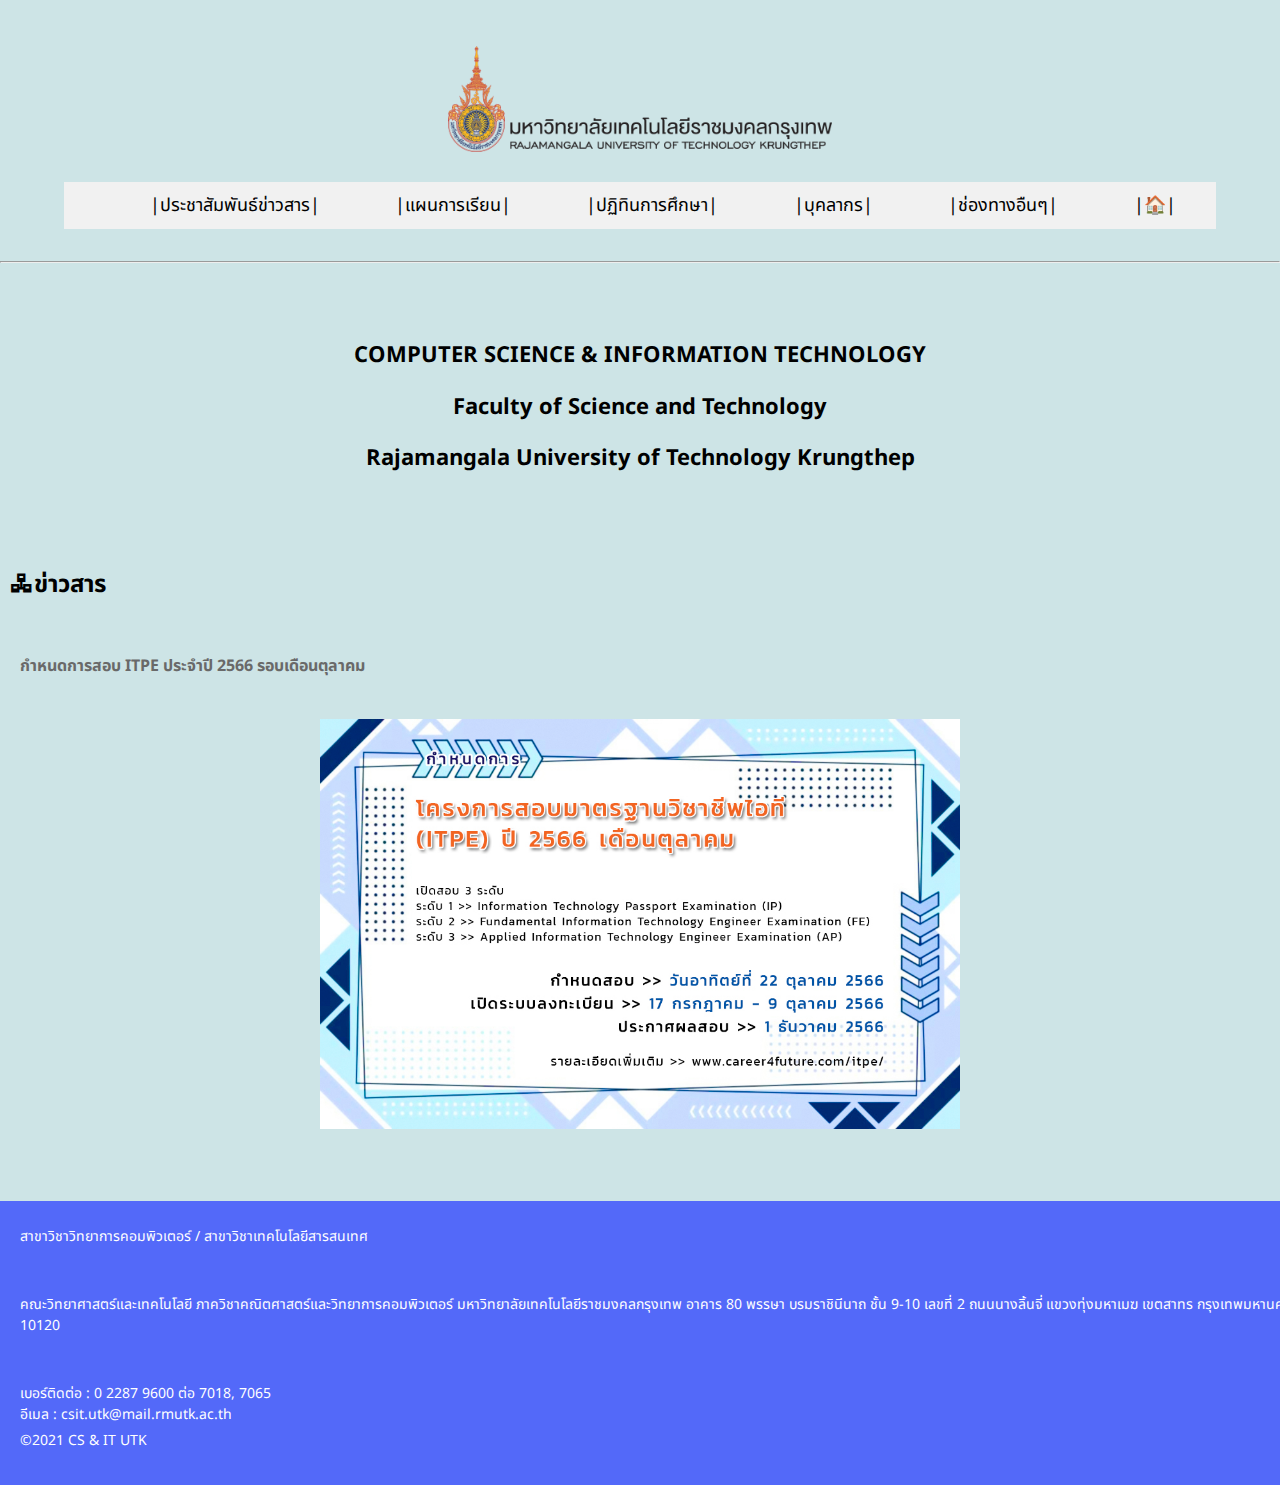
<file: index.html>
<!DOCTYPE html>
<html lang="en">
<head>
    <meta charset="UTF-8">
    <meta name="viewport" content="width=device-width, initial-scale=1.0">
    <link rel="stylesheet" href="./stlye.css">
    <link rel="icon" href="./img/piccsit.png">
    <link rel="preconnect" href="https://fonts.googleapis.com">
    <link rel="preconnect" href="https://fonts.gstatic.com" crossorigin>
    <link href="https://fonts.googleapis.com/css2?family=Anuphan:wght@500&family=Montserrat:wght@300&display=swap" rel="stylesheet">

    <link rel="preconnect" href="https://fonts.googleapis.com">
    <link rel="preconnect" href="https://fonts.gstatic.com" crossorigin>
    <link href="https://fonts.googleapis.com/css2?family=Anuphan:wght@500&family=Montserrat:wght@300&family=Noto+Sans+Thai:wght@300&display=swap" rel="stylesheet">
    <title>Homepage</title>

    <style>
        body {
          background-color: #cde4e6; /* เปลี่ยนสีแบล็คกาวตามที่คุณต้องการ */
        }

    @media (max-width: 400px) {
    /* สไตล์สำหรับหน้าจอขนาดเล็ก */
    .list{
        font-size: 10px;

    }
    } 
  
  @media (min-width: 769px) and (max-width: 1024px) {
    /* สไตล์สำหรับหน้าจอขนาดกลาง */
    .list{
    font-size: 14px;}
  }
  
  @media (min-width: 1025px) {
    /* สไตล์สำหรับหน้าจอขนาดใหญ่ */
    .list{
    font-size: 18px;}
  }
      </style>
</head>

<body style="margin: 0; padding: 0;">
    &nbsp;<img class="picimg" src="./img/logo.png">

    <div class="container">
        <ul class="list"><br>  
        <li><a href="./news.html">|ประชาสัมพันธ์ข่าวสาร|&nbsp;</a></li>
       <li><a href="./plan.html">|แผนการเรียน|&nbsp;</a></li> 
       <li><a href="./calen.html">|ปฏิทินการศึกษา|&nbsp;</a></li>  
       <li><a href="./teac.html">|บุคลากร|&nbsp;</a></li>
       <li><a href="./contac.html">|ช่องทางอืนๆ|&nbsp;</a></li>
       <li><a href="./index.html">|🏠|&nbsp;</a></li>  
        </ul>
    </div><br><hr>

    <div class="container">
        <div class="modal">
            <h2 id="fac">COMPUTER SCIENCE & INFORMATION TECHNOLOGY</h2>
            <h2 id="fac">Faculty of Science and Technology</h2>
            <h2 id="fac">Rajamangala University of Technology Krungthep</h2><br>
        </div>
    </div> <!-- ปิด <div class="container"> -->

    <h2 style="text-align: left; padding: 10px;">🖧ข่าวสาร</h2>
    <h4 style="text-align: left; padding: 20px;">กำหนดการสอบ ITPE ประจำปี 2566 รอบเดือนตุลาคม</h4>
    <img src="./img/itpe.png" width="95%"><br><br>

  
    <br><footer>
        <section>
            <div>
                <a>สาขาวิชาวิทยาการคอมพิวเตอร์ / สาขาวิชาเทคโนโลยีสารสนเทศ</a><br><br>
                <a id="major">คณะวิทยาศาสตร์และเทคโนโลยี ภาควิชาคณิตศาสตร์และวิทยาการคอมพิวเตอร์
                    มหาวิทยาลัยเทคโนโลยีราชมงคลกรุงเทพ
                    อาคาร 80 พรรษา บรมราชินีนาถ ชั้น 9-10
                    เลขที่ 2 ถนนนางลิ้นจี่ แขวงทุ่งมหาเมฆ เขตสาทร กรุงเทพมหานคร 10120</a><br><br>
                <a>เบอร์ติดต่อ : 0 2287 9600 ต่อ 7018, 7065<br>
                    อีเมล : csit.utk@mail.rmutk.ac.th</a>
                    <p>©2021 CS & IT UTK</p>
            </div>
        </section>
    </footer>
    

    
</body>
</html>
</file>
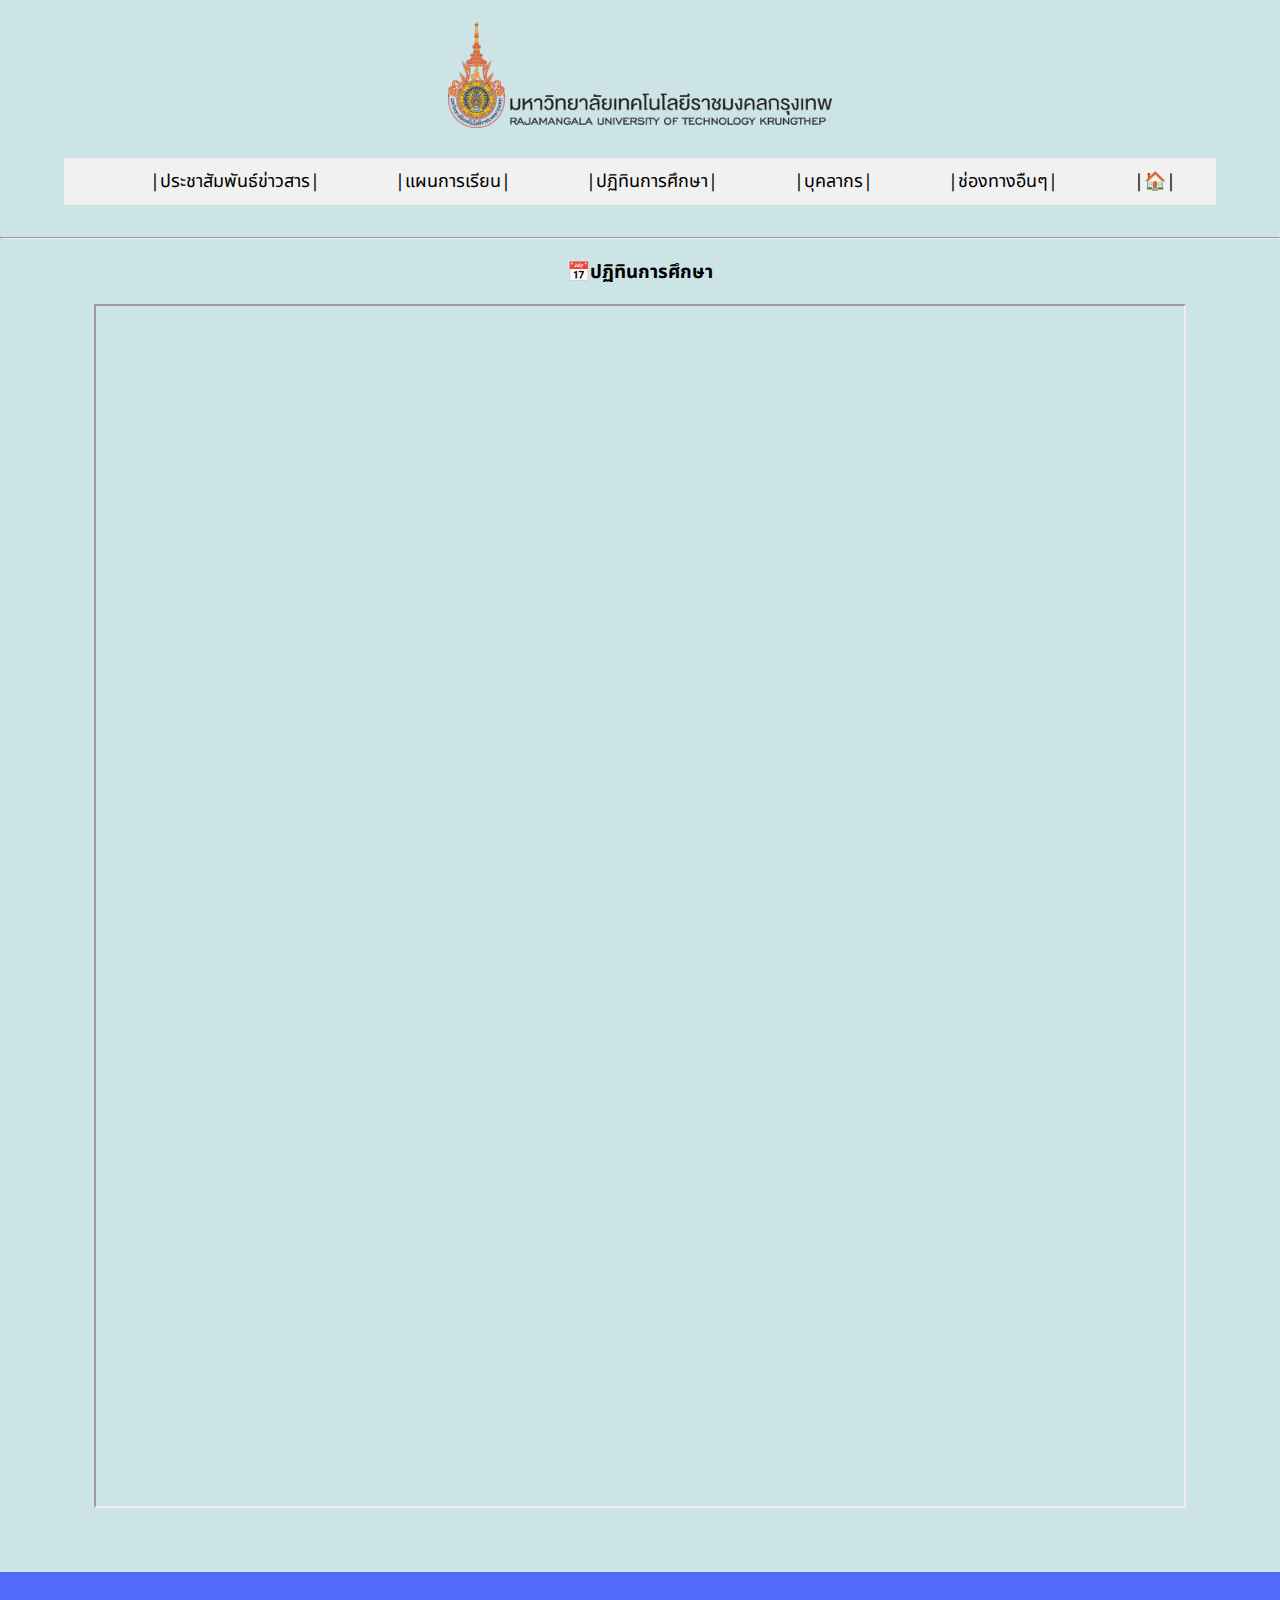
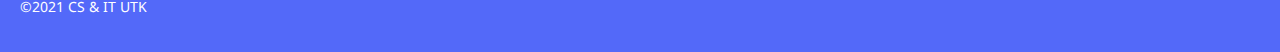
<file: calen.html>
<!DOCTYPE html>
<html lang="en">
<head>
    <meta charset="UTF-8">
    <meta name="viewport" content="width=device-width, initial-scale=1.0">
    <link rel="stylesheet" href="./stlye.css">
    <link rel="icon" href="./img/piccsit.png">
    <link rel="preconnect" href="https://fonts.googleapis.com">
    <link rel="preconnect" href="https://fonts.gstatic.com" crossorigin>
    <link href="https://fonts.googleapis.com/css2?family=Anuphan:wght@500&family=Montserrat:wght@300&display=swap" rel="stylesheet">

    <link rel="preconnect" href="https://fonts.googleapis.com">
    <link rel="preconnect" href="https://fonts.gstatic.com" crossorigin>
    <link href="https://fonts.googleapis.com/css2?family=Anuphan:wght@500&family=Montserrat:wght@300&family=Noto+Sans+Thai:wght@300&display=swap" rel="stylesheet">
    <title>ปฏิทินการศึกษา</title>

    <style>
        body {
          background-color: #cde4e6; /* เปลี่ยนสีแบล็คกาวตามที่คุณต้องการ */
        }

    @media (max-width: 400px) {
    /* สไตล์สำหรับหน้าจอขนาดเล็ก */
    .list{
        font-size: 10px;
    }
    div iframe{
        width: 10em;
        height: 10em;
    }
    }
  
  @media (min-width: 769px) and (max-width: 1024px) {
    /* สไตล์สำหรับหน้าจอขนาดกลาง */
    .list{
    font-size: 14px;}
  }
  
  @media (min-width: 1025px) {
    /* สไตล์สำหรับหน้าจอขนาดใหญ่ */
    .list{
    font-size: 18px;}
  }
      </style>
</head>
<body style="margin: 0; padding: 0;">
    
    <img class="picimg" src="./img/logo.png">

    <div class="container">
        <ul class="list"><br>  
        <li><a href="./news.html">|ประชาสัมพันธ์ข่าวสาร|&nbsp;</a></li>
       <li><a href="./plan.html">|แผนการเรียน|&nbsp;</a></li> 
       <li><a href="./calen.html">|ปฏิทินการศึกษา|&nbsp;</a></li>  
       <li><a href="./teac.html">|บุคลากร|&nbsp;</a></li>
       <li><a href="./contac.html">|ช่องทางอืนๆ|&nbsp;</a></li>
       <li><a href="./index.html">|🏠|&nbsp;</a></li>  
        </ul>
    </div><br><hr>

            <h3 style="text-align: center;">📅ปฏิทินการศึกษา</h3>
            <p style="text-align: center;"></p>
                <iframe name="iframe" id="can-all" src="./pdf/calendar_2566.pdf" style="width:85%; height:75em; margin: auto;"></iframe>
            </p><br><br>
        <footer>
            <section>
                <div>
                <p>©2021 CS & IT UTK</p>
                </div>
            </section>
        </footer>
</body>
</html>
</file>
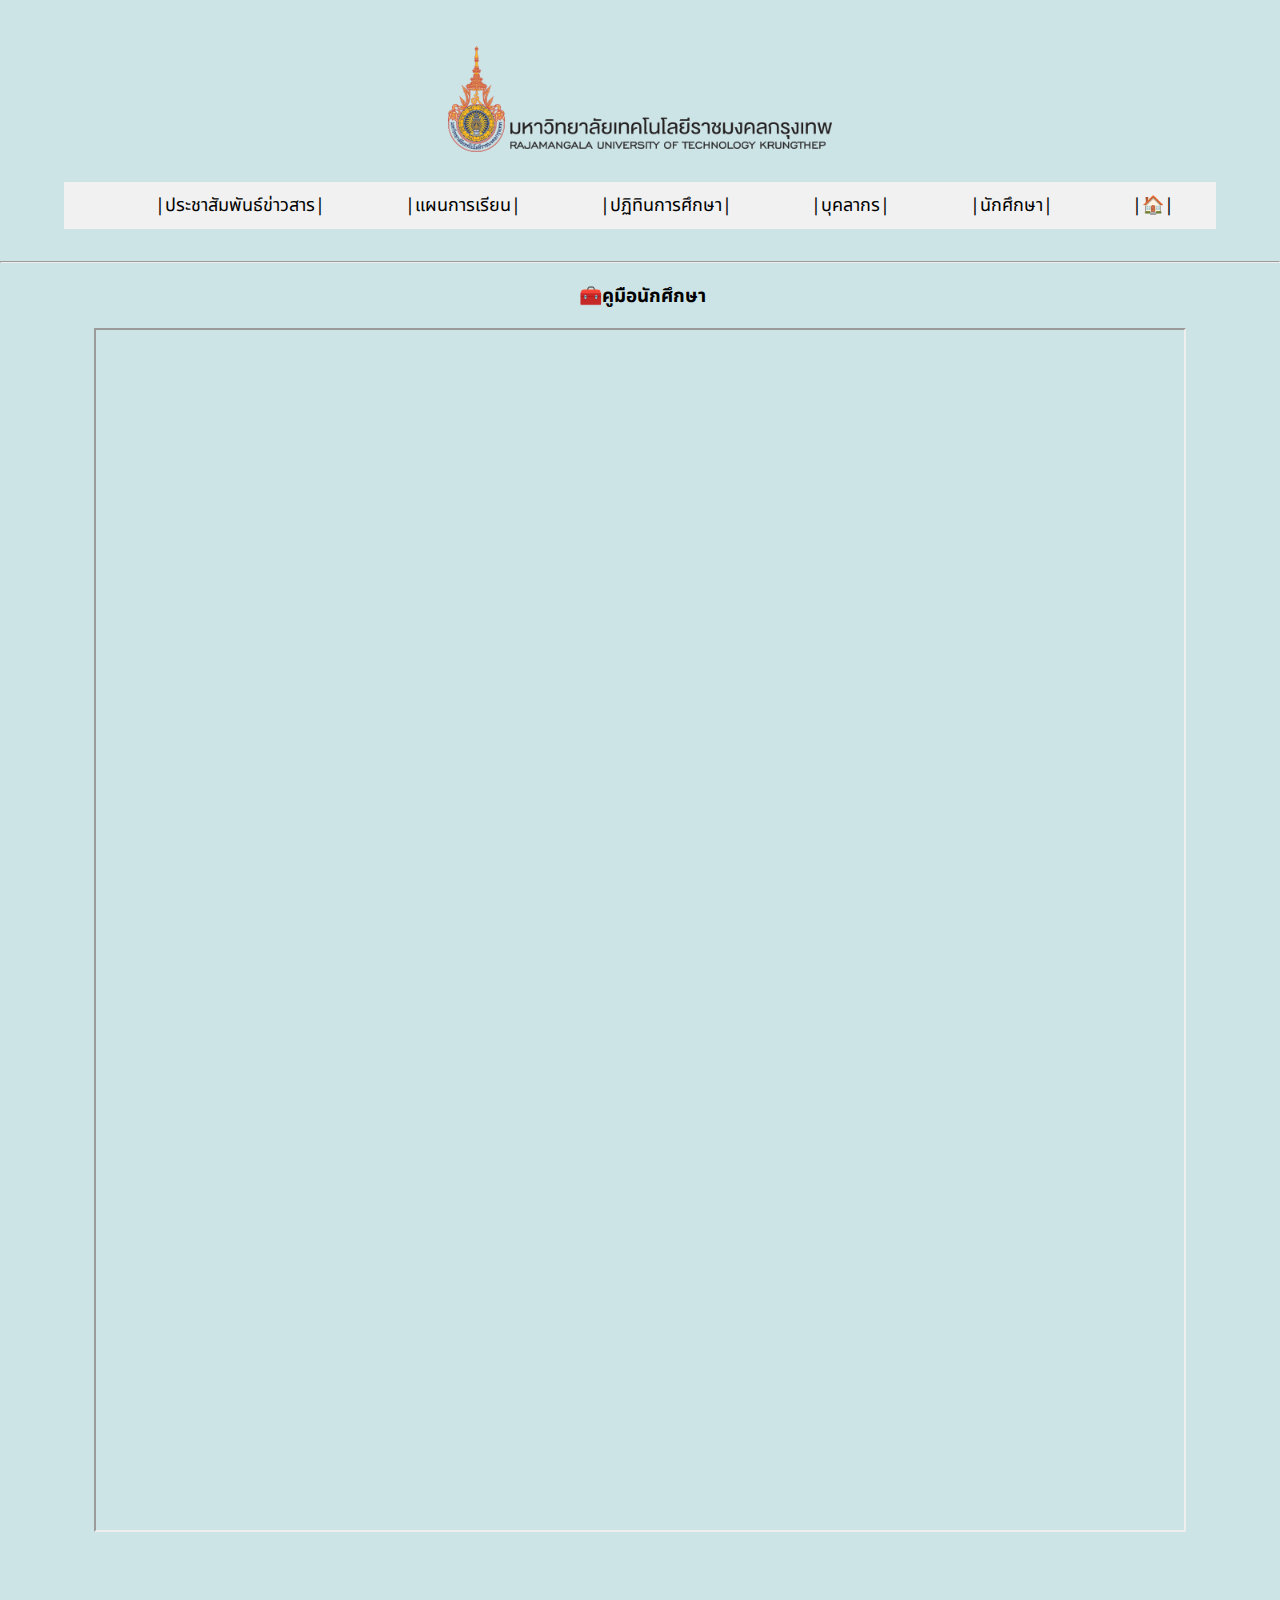
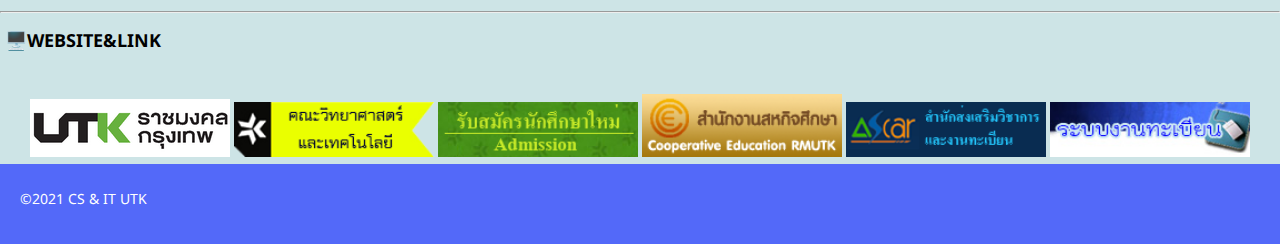
<file: contac.html>
<!DOCTYPE html>
<html lang="en">
<head>
    <meta charset="UTF-8">
    <meta name="viewport" content="width=device-width, initial-scale=1.0">
    <link rel="stylesheet" href="./stlye.css">
    <link rel="icon" href="./img/piccsit.png">
    <link rel="preconnect" href="https://fonts.googleapis.com">
    <link rel="preconnect" href="https://fonts.gstatic.com" crossorigin>
    <link href="https://fonts.googleapis.com/css2?family=Anuphan:wght@500&family=Montserrat:wght@300&display=swap" rel="stylesheet">

    <link rel="preconnect" href="https://fonts.googleapis.com">
    <link rel="preconnect" href="https://fonts.gstatic.com" crossorigin>
    <link href="https://fonts.googleapis.com/css2?family=Anuphan:wght@500&family=Montserrat:wght@300&family=Noto+Sans+Thai:wght@300&display=swap" rel="stylesheet">
    <title>คูมือนักศึกษา</title>

    <style>
        body {
          background-color: #cde4e6; /* เปลี่ยนสีแบล็คกาวตามที่คุณต้องการ */
        }

    @media (max-width: 400px) {
    /* สไตล์สำหรับหน้าจอขนาดเล็ก */
    .list{
        font-size: 10px;
    }
}
  
  
  @media (min-width: 769px) and (max-width: 1024px) {
    /* สไตล์สำหรับหน้าจอขนาดกลาง */
    .list{
    font-size: 14px;}
  }
  
  @media (min-width: 1025px) {
    /* สไตล์สำหรับหน้าจอขนาดใหญ่ */
    .list{
    font-size: 18px;}
  }
      </style>
</head>
<body style="margin: 0; padding: 0;">
    &nbsp;<img class="picimg" src="./img/logo.png">

    <div class="container">
        <ul class="list"><br>  
        <li><a href="./news.html">|ประชาสัมพันธ์ข่าวสาร|&nbsp;</a></li>
       <li><a href="./plan.html">|แผนการเรียน|&nbsp;</a></li> 
       <li><a href="./calen.html">|ปฏิทินการศึกษา|&nbsp;</a></li>  
       <li><a href="./teac.html">|บุคลากร|&nbsp;</a></li>
       <li><a href="./contac.html">|นักศึกษา|&nbsp;</a></li>
       <li><a href="./index.html">|🏠|&nbsp;</a></li>  
        </ul>
    </div><br><hr>
    
    <h3 style="text-align: center;">&nbsp;🧰คูมือนักศึกษา</h3>
    <p style="text-align: center;">
        <iframe name="iframe"  src="./pdf/student.pdf" style="width:85%; height:75em; margin: auto;"></iframe>
        </p><br><br><hr>

    <div class="con">
        <footer id="contac-footer"></footer>
        <h2 id="contac">&nbsp;🖥️WEBSITE&LINK</h2><br>

        <a href="https://sci.rmutk.ac.th/" target="_blank"> <!--target="_blank" ขึ้นหน้าใหม่-->
        <img id="piccon" style="width: 200px; " src="./contac/utk.png"></a>

        <a href="http://www.rmutk.ac.th/" target="_blank"> <!--target="_blank" ขึ้นหน้าใหม่-->
        <img id="piccon" style="width: 200px; " src="./contac/scitec.png"></a>

        <a href="https://admission.rmutk.ac.th/" target="_blank"> <!--target="_blank" ขึ้นหน้าใหม่-->
        <img id="piccon" style="width: 200px; " src="./contac/admission.png"></a>

        <a href="https://www.oce.rmutk.ac.th/" target="_blank"> <!--target="_blank" ขึ้นหน้าใหม่-->
        <img id="piccon" style="width: 200px; " src="./contac/oce.png"></a>

        <a href="https://www.ascar.rmutk.ac.th/" target="_blank"> <!--target="_blank" ขึ้นหน้าใหม่-->
        <img id="piccon" style="width: 200px; " src="./contac/logoascar.png"></a>

        <a href="http://reg.rmutk.ac.th/registrar/home.asp" target="_blank"> <!--target="_blank" ขึ้นหน้าใหม่-->
        <img id="piccon" style="width: 200px; " src="./contac/reg.jpg"></a>
        </footer>
    </div>
    
    <footer>
        <section>
            <div>
            <p>©2021 CS & IT UTK</p>
            </div>
        </section>
    </footer>

</body>
</html>
</file>
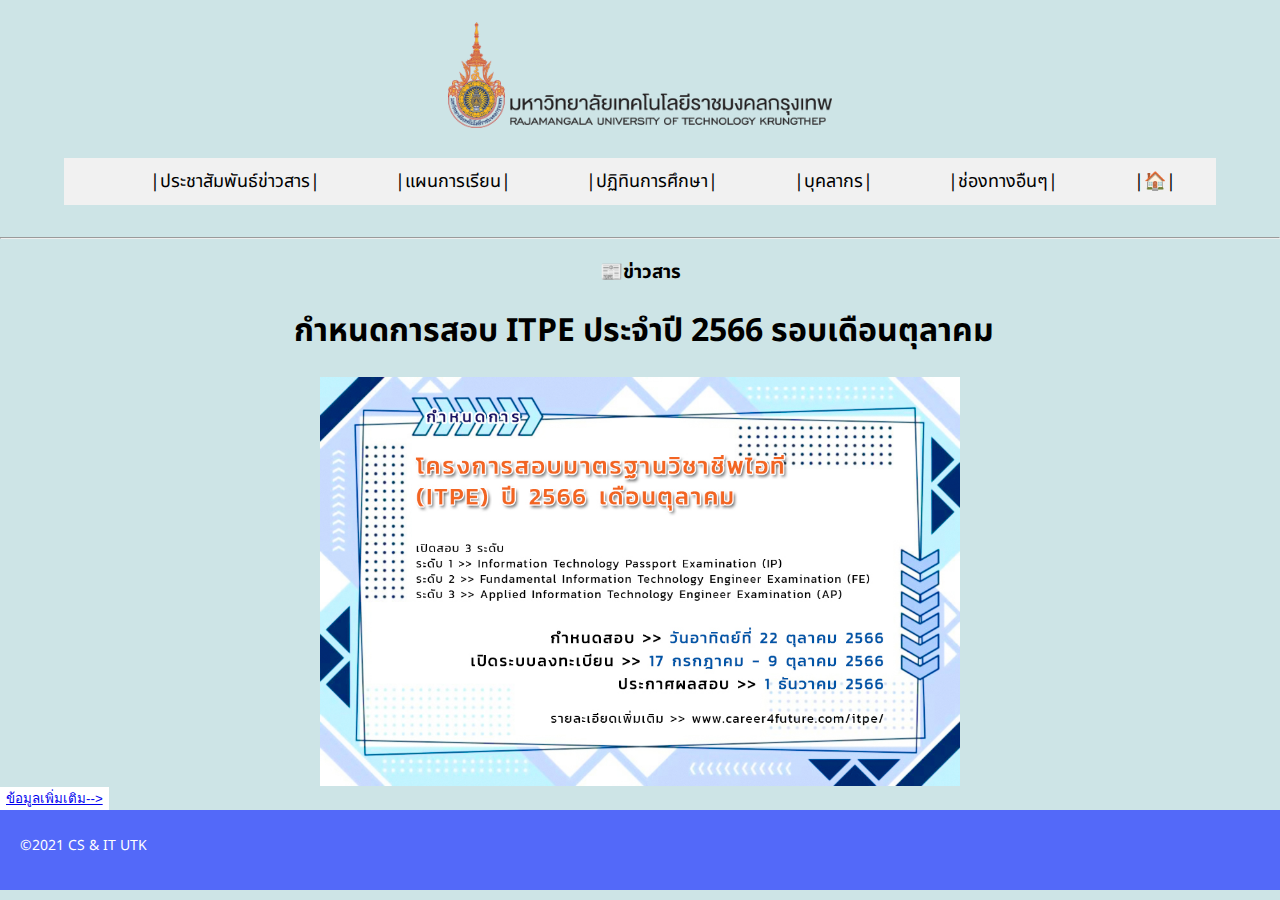
<file: news.html>
<!DOCTYPE html>
<html lang="en">
<head>
    <meta charset="UTF-8">
    <meta name="viewport" content="width=device-width, initial-scale=1.0">
    <link rel="stylesheet" href="./stlye.css">
    <link rel="icon" href="./img/piccsit.png">
    <link rel="preconnect" href="https://fonts.googleapis.com">
    <link rel="preconnect" href="https://fonts.gstatic.com" crossorigin>
    <link href="https://fonts.googleapis.com/css2?family=Anuphan:wght@500&family=Montserrat:wght@300&display=swap" rel="stylesheet">

    <link rel="preconnect" href="https://fonts.googleapis.com">
    <link rel="preconnect" href="https://fonts.gstatic.com" crossorigin>
    <link href="https://fonts.googleapis.com/css2?family=Anuphan:wght@500&family=Montserrat:wght@300&family=Noto+Sans+Thai:wght@300&display=swap" rel="stylesheet">
    <title>ข่าวสาร</title>

    <style>
        body {
          background-color: #cde4e6; /* เปลี่ยนสีแบล็คกาวตามที่คุณต้องการ */
        }

    @media (max-width: 400px) {
    /* สไตล์สำหรับหน้าจอขนาดเล็ก */
    .list{
        font-size: 10px;
    }
    }
  
  
  @media (min-width: 769px) and (max-width: 1024px) {
    /* สไตล์สำหรับหน้าจอขนาดกลาง */
    .list{
    font-size: 14px;}
  }
  
  @media (min-width: 1025px) {
    /* สไตล์สำหรับหน้าจอขนาดใหญ่ */
    .list{
    font-size: 18px;}
  }
      </style>
</head>
<body style="margin: 0; padding: 0;">
    <img class="picimg" src="./img/logo.png">

    <div class="container">
        <ul class="list"><br>  
        <li><a href="./news.html">|ประชาสัมพันธ์ข่าวสาร|&nbsp;</a></li>
       <li><a href="./plan.html">|แผนการเรียน|&nbsp;</a></li> 
       <li><a href="./calen.html">|ปฏิทินการศึกษา|&nbsp;</a></li>  
       <li><a href="./teac.html">|บุคลากร|&nbsp;</a></li>
       <li><a href="./contac.html">|ช่องทางอืนๆ|&nbsp;</a></li>
       <li><a href="./index.html">|🏠|&nbsp;</a></li>  
        </ul>
    </div><br><hr>
    
        <h3 style="text-align: center;">📰ข่าวสาร</h3>
        <h1 style="text-align: center;">&nbsp;กำหนดการสอบ ITPE ประจำปี 2566 รอบเดือนตุลาคม</h1>
        <img src="./img/itpe.png" alt="itpe">
        <button id="newslogo"><a href="https://www.career4future.com/itpe/">ข้อมูลเพิ่มเติม--></a></button>

        <footer>
            <section>
                <div>
                <p>©2021 CS & IT UTK</p>
                </div>
            </section>
        </footer>
</body>
</html>
</file>
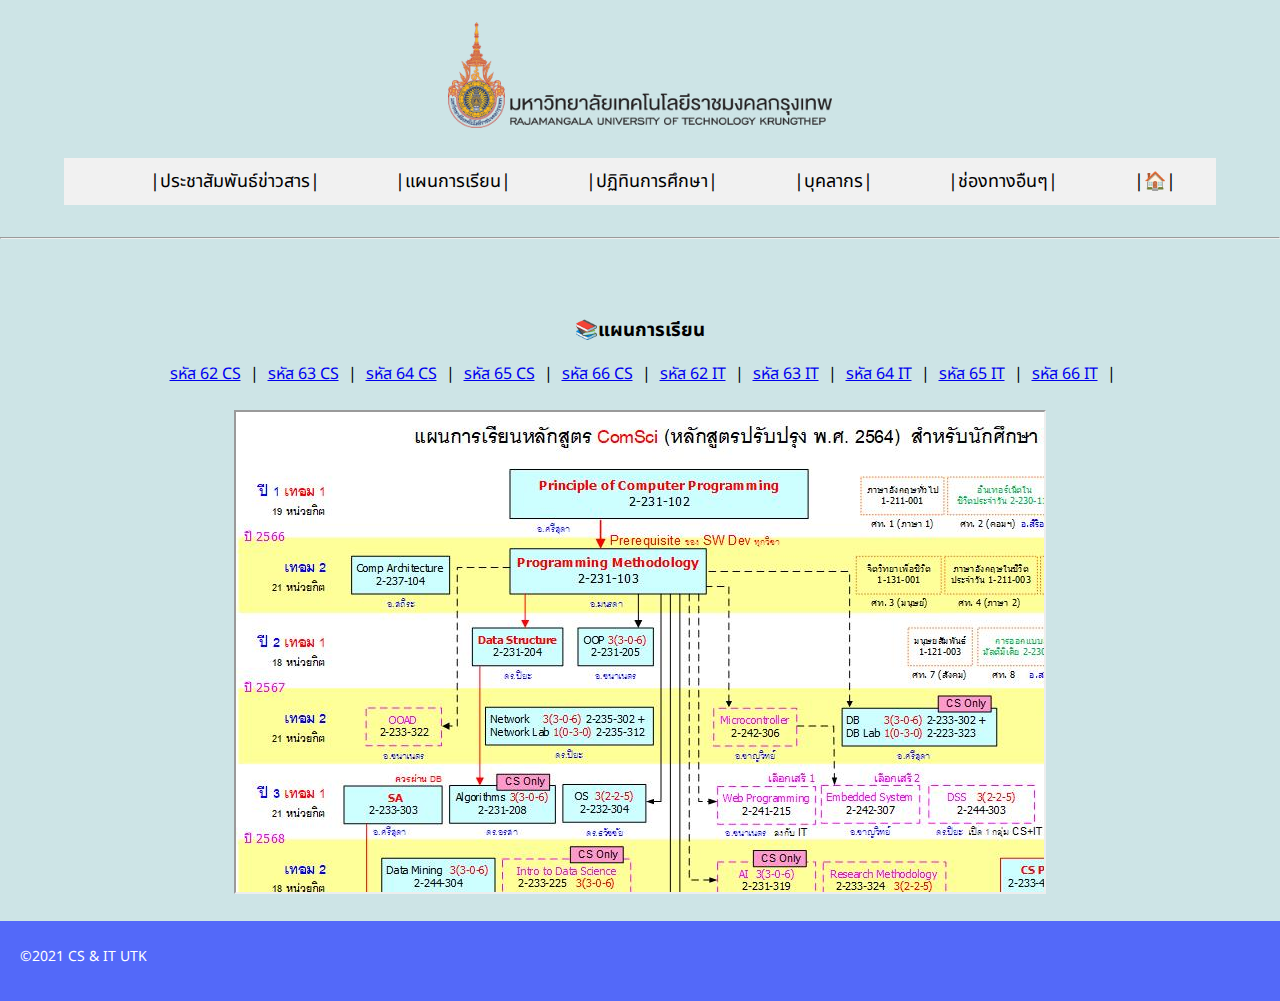
<file: plan.html>
<!DOCTYPE html>
<html lang="en">
<head>
    <meta charset="UTF-8">
    <meta name="viewport" content="width=device-width, initial-scale=1.0">
    <link rel="stylesheet" href="./stlye.css">
    <link rel="icon" href="./img/piccsit.png">
    <link rel="preconnect" href="https://fonts.googleapis.com">
    <link rel="preconnect" href="https://fonts.gstatic.com" crossorigin>
    <link href="https://fonts.googleapis.com/css2?family=Anuphan:wght@500&family=Montserrat:wght@300&display=swap" rel="stylesheet">

    <link rel="preconnect" href="https://fonts.googleapis.com">
    <link rel="preconnect" href="https://fonts.gstatic.com" crossorigin>
    <link href="https://fonts.googleapis.com/css2?family=Anuphan:wght@500&family=Montserrat:wght@300&family=Noto+Sans+Thai:wght@300&display=swap" rel="stylesheet">
    <title>แผนการเรียน</title>

    <style>
      body {
        background-color: #cde4e6; /* เปลี่ยนสีแบล็คกาวตามที่คุณต้องการ */
      }

  @media (max-width: 400px) {
    /* สไตล์สำหรับหน้าจอขนาดเล็ก */
    .list{
        font-size: 10px;}

    #nav-border {
      font-size: 5px;
    }

    }
    
  @media (min-width: 769px) and (max-width: 1024px) {
    /* สไตล์สำหรับหน้าจอขนาดกลาง */
    .list{
    font-size: 14px;}
  }
  
  @media (min-width: 1025px) {
    /* สไตล์สำหรับหน้าจอขนาดใหญ่ */
    .list{
    font-size: 18px;}
  }
    </style>
</head>
<body>
    <body>
        <img class="picimg" src="./img/logo.png">

        <div class="container">
          <ul class="list"><br>  
          <li><a href="./news.html">|ประชาสัมพันธ์ข่าวสาร|&nbsp;</a></li>
         <li><a href="./plan.html">|แผนการเรียน|&nbsp;</a></li> 
         <li><a href="./calen.html">|ปฏิทินการศึกษา|&nbsp;</a></li>  
         <li><a href="./teac.html">|บุคลากร|&nbsp;</a></li>
         <li><a href="./contac.html">|ช่องทางอืนๆ|&nbsp;</a></li>
         <li><a href="./index.html">|🏠|&nbsp;</a></li>  
          </ul>
      </div><br><hr>
      
        <div class="container">
            <div class="modal">
            <h3 id="welc" style="text-align: center;">📚แผนการเรียน</h3>
            <article>
              <section>
                      <nav id="nav-border">
                      <a class="pd" href="./plan/cs/studyplan_id62_CS.jpg" target="iframe">รหัส 62 CS</a> |
                      <a class="pd" href="./plan/cs/studyplan_id63_CS.jpg" target="iframe">รหัส 63 CS</a> |	
                      <a class="pd" href="./plan/cs/studyplan_id64_CS.jpg" target="iframe">รหัส 64 CS</a> |
                      <a class="pd" href="./plan/cs/studyplan_id65_CS.jpg" target="iframe">รหัส 65 CS</a> |
                      <a class="pd" href="./plan/cs/studyplan_id66_CS.jpg" target="iframe">รหัส 66 CS</a> |    	   
                      <a class="pd" href="./plan/it/studyplan_id62_IT.jpg" target="iframe">รหัส 62 IT</a> |
                      <a class="pd" href="./plan/it/studyplan_id63_IT.jpg" target="iframe">รหัส 63 IT</a> | 
                      <a class="pd" href="./plan/it/studyplan_id64_IT.jpg" target="iframe">รหัส 64 IT</a> |
                      <a class="pd" href="./plan/it/studyplan_id65_IT.jpg" target="iframe">รหัส 65 IT</a> |
                      <a class="pd" href="./plan/it/studyplan_id66_IT.jpg" target="iframe">รหัส 66 IT</a> |	  
                      </nav>
                  <br>
                  <iframe name="iframe" id="iframe-course" src="./plan/cs/studyplan_id66_CS.jpg" style="width:85%; height:30em; margin: auto;"></iframe>
              </section>
          </article>
            </div>
        </div>
        <footer>
          <section>
              <div>
              <p>©2021 CS & IT UTK</p>
              </div>
          </section>
      </footer>
</body>
</html>
</file>
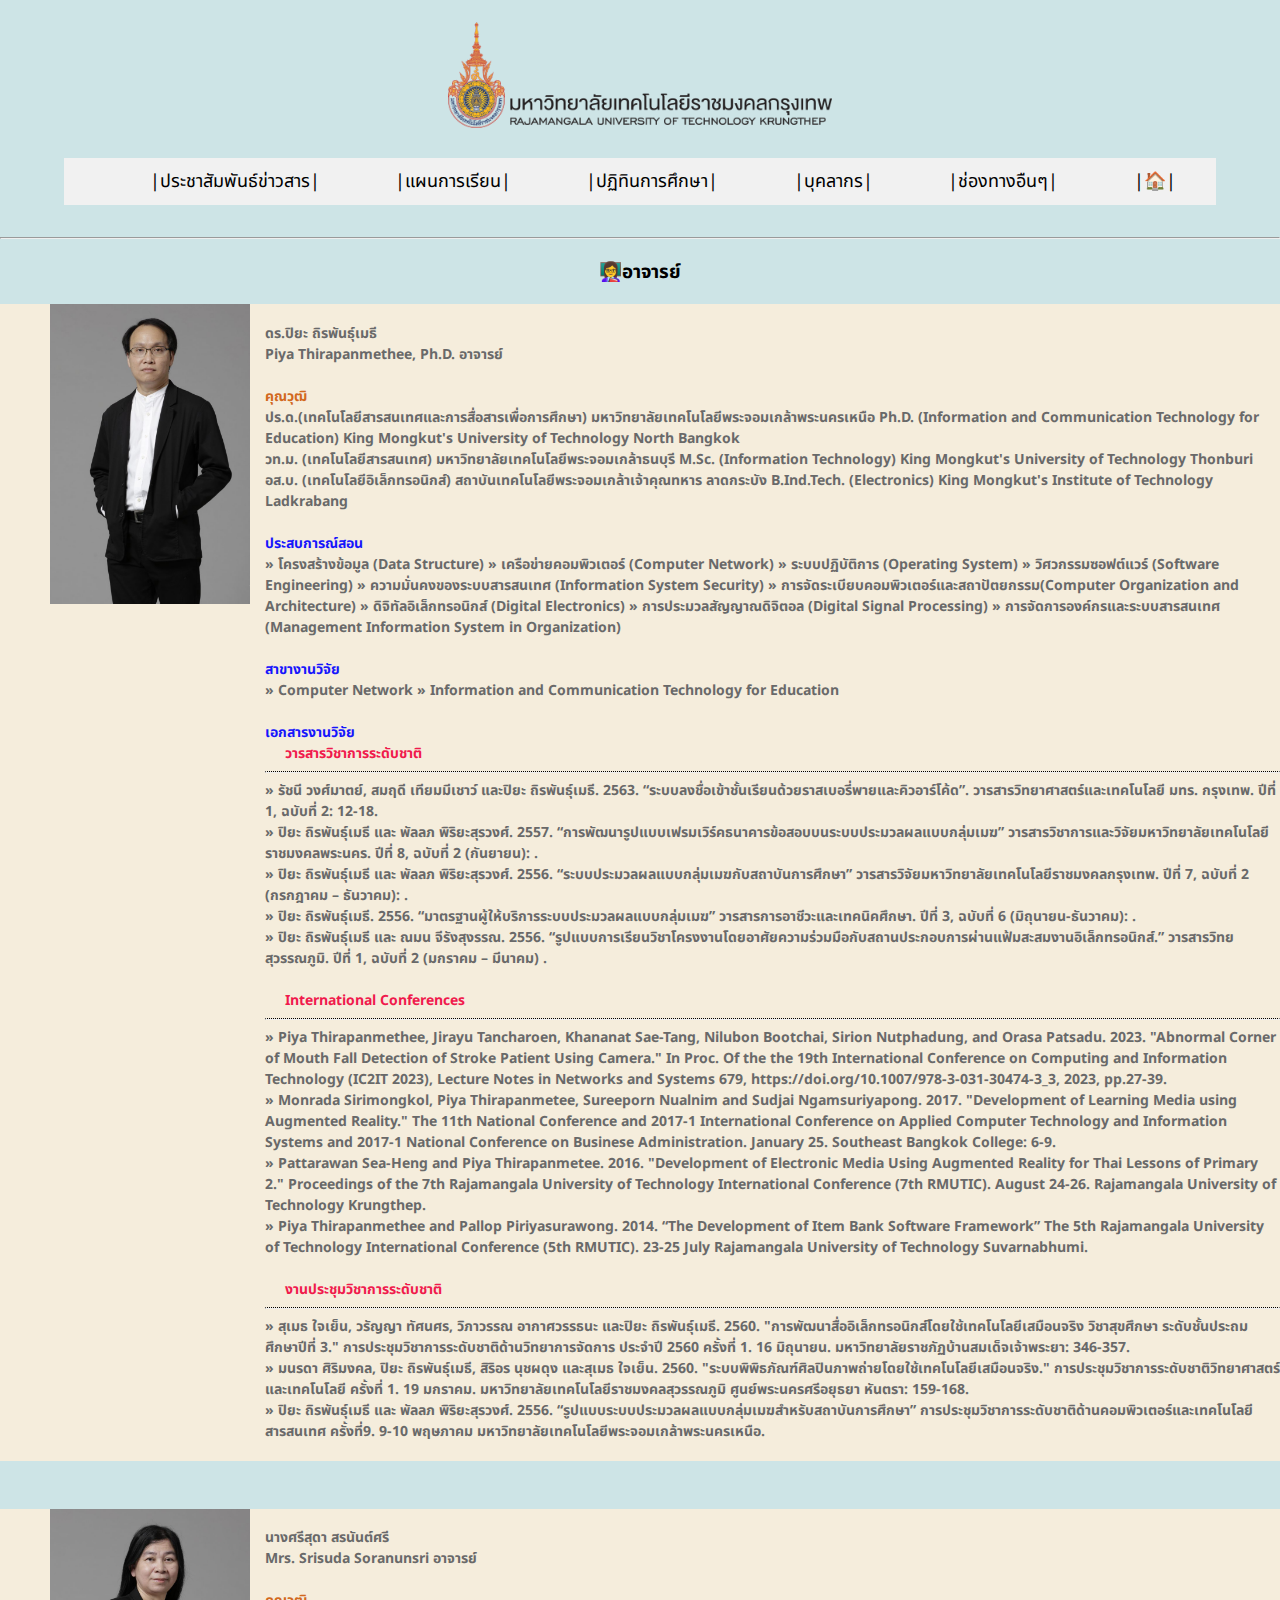
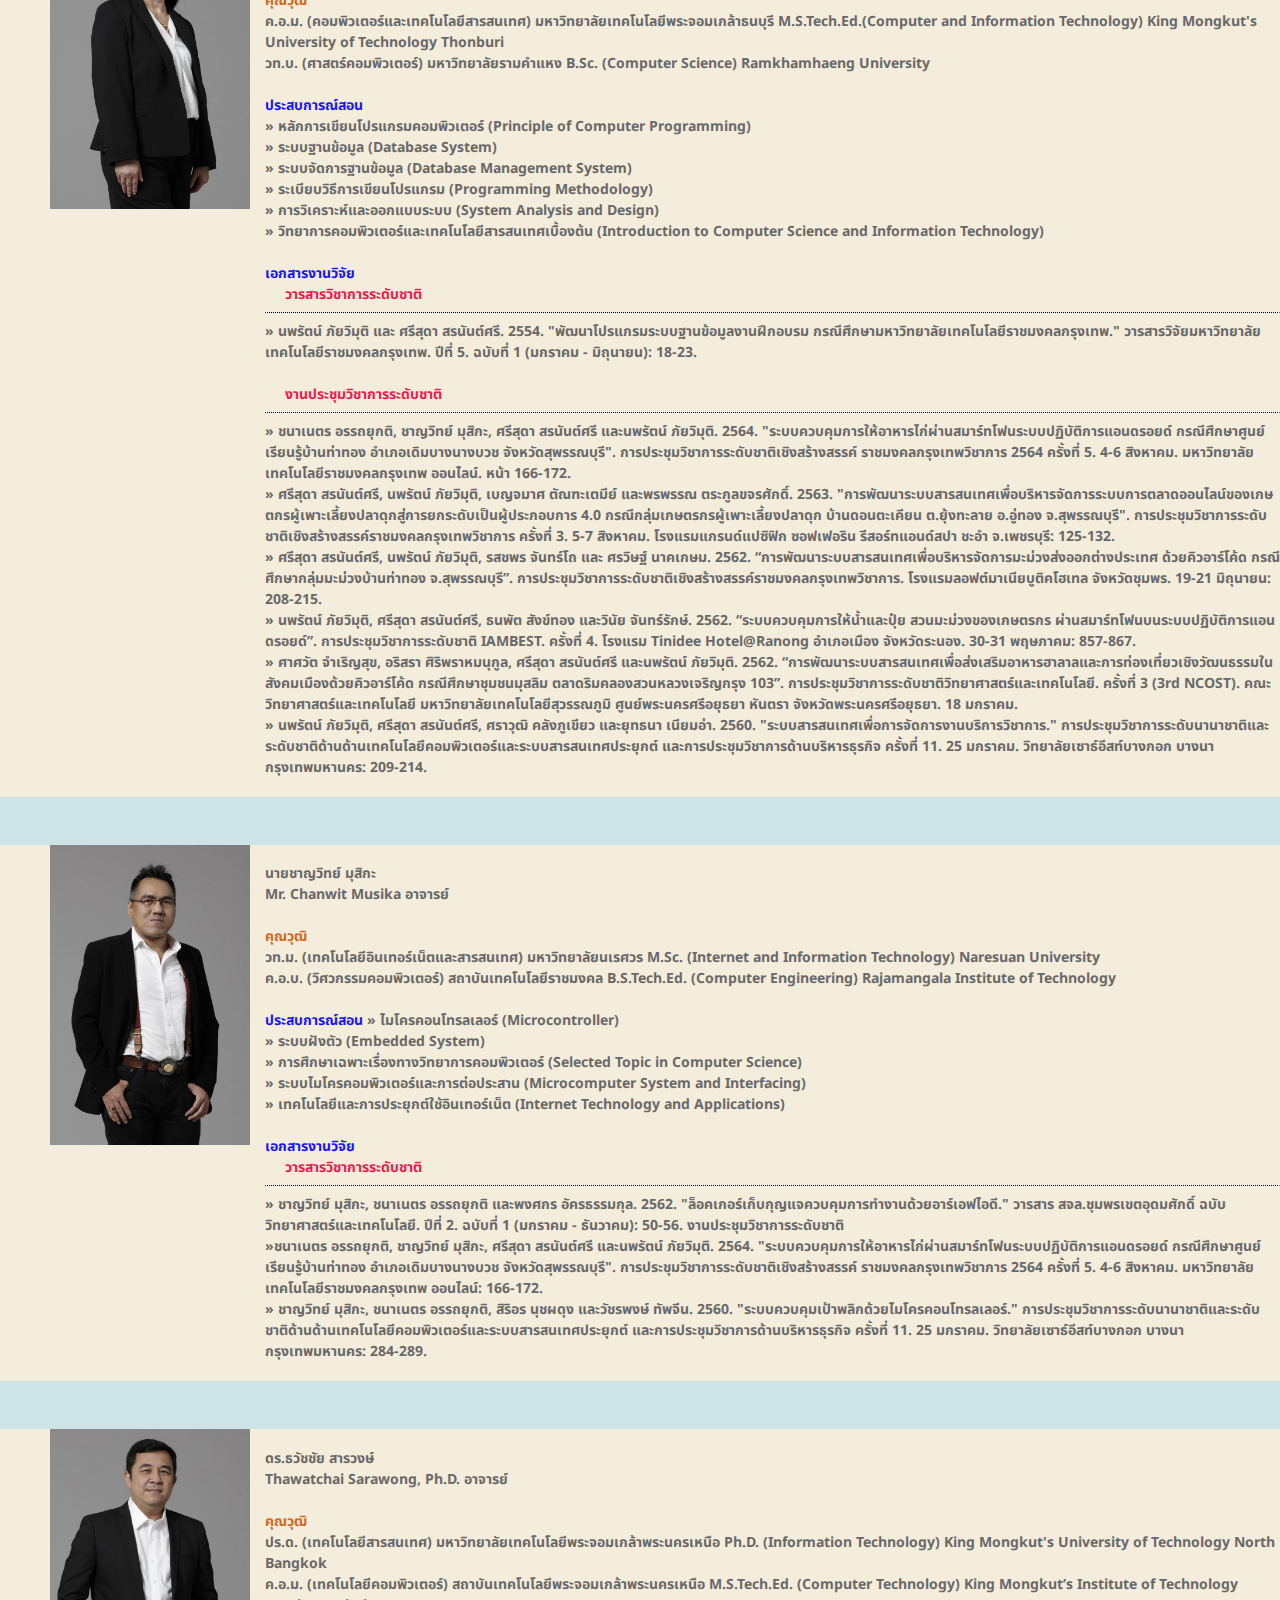
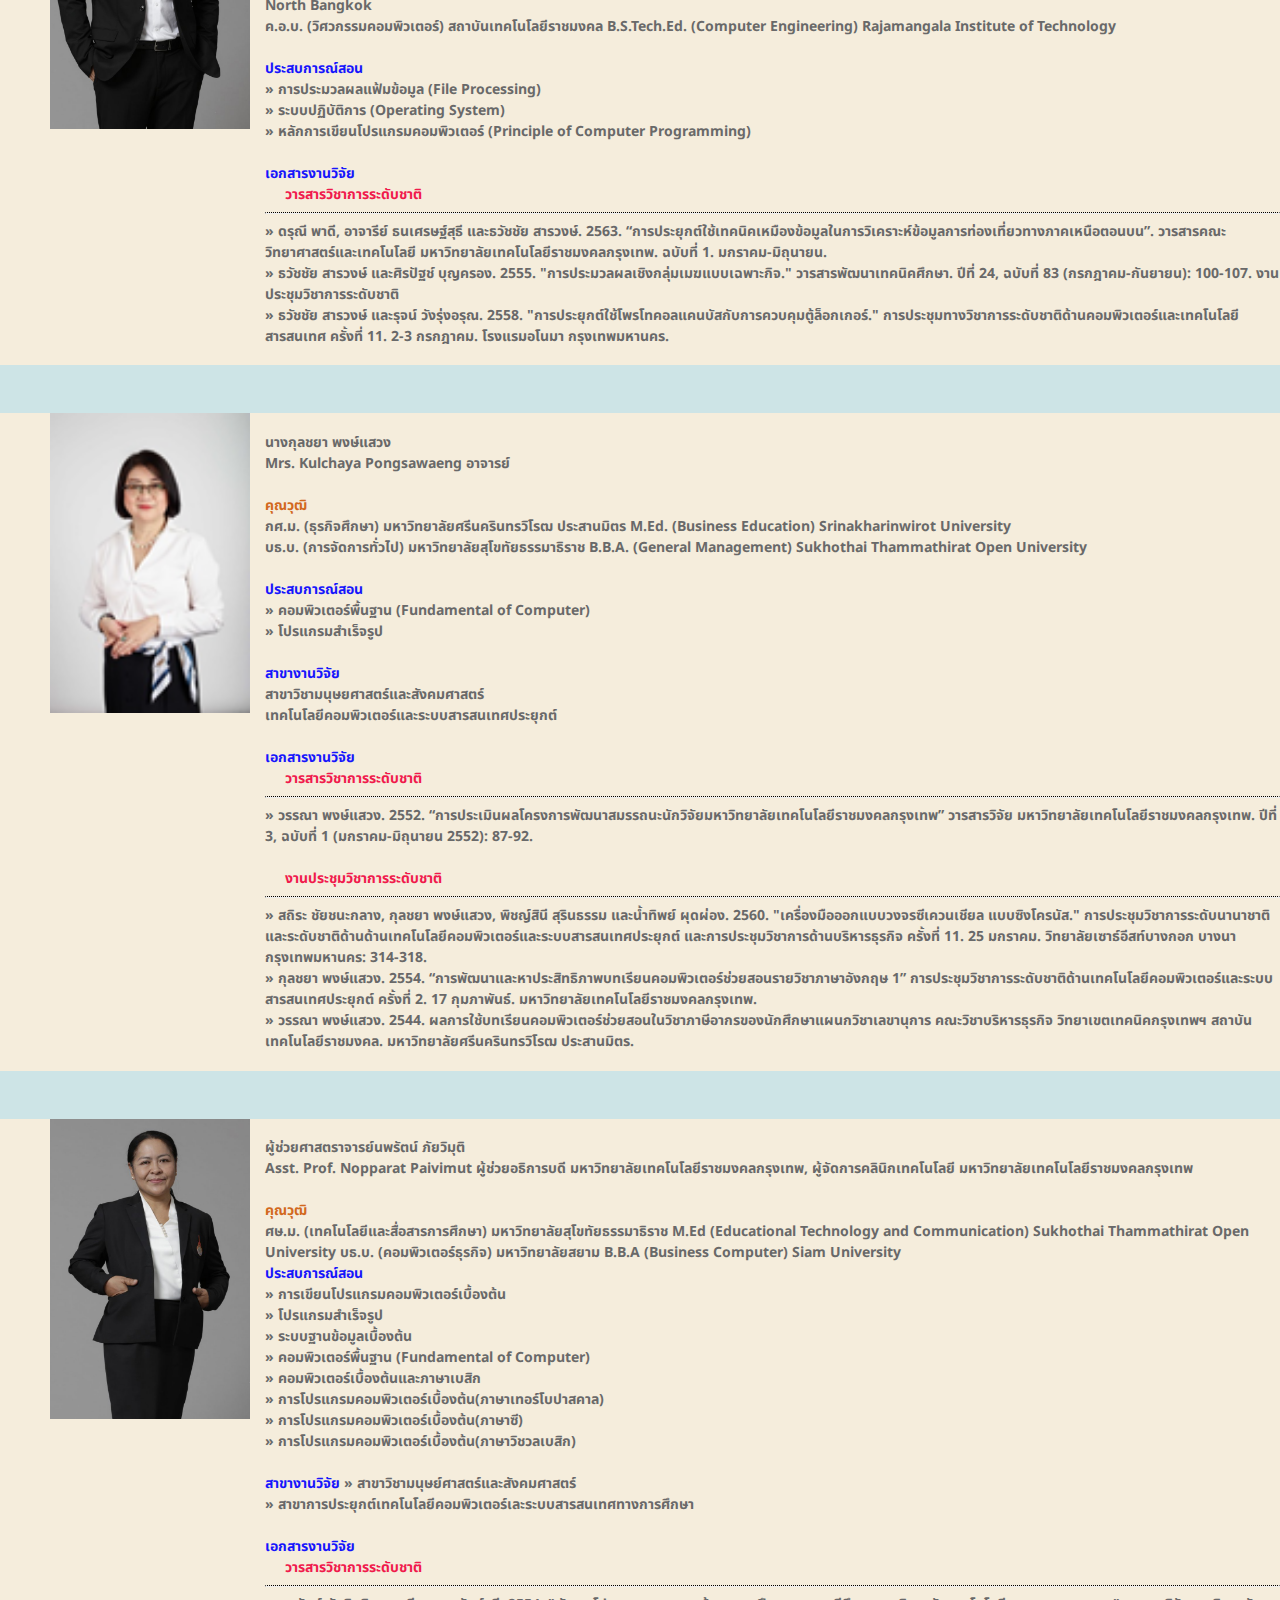
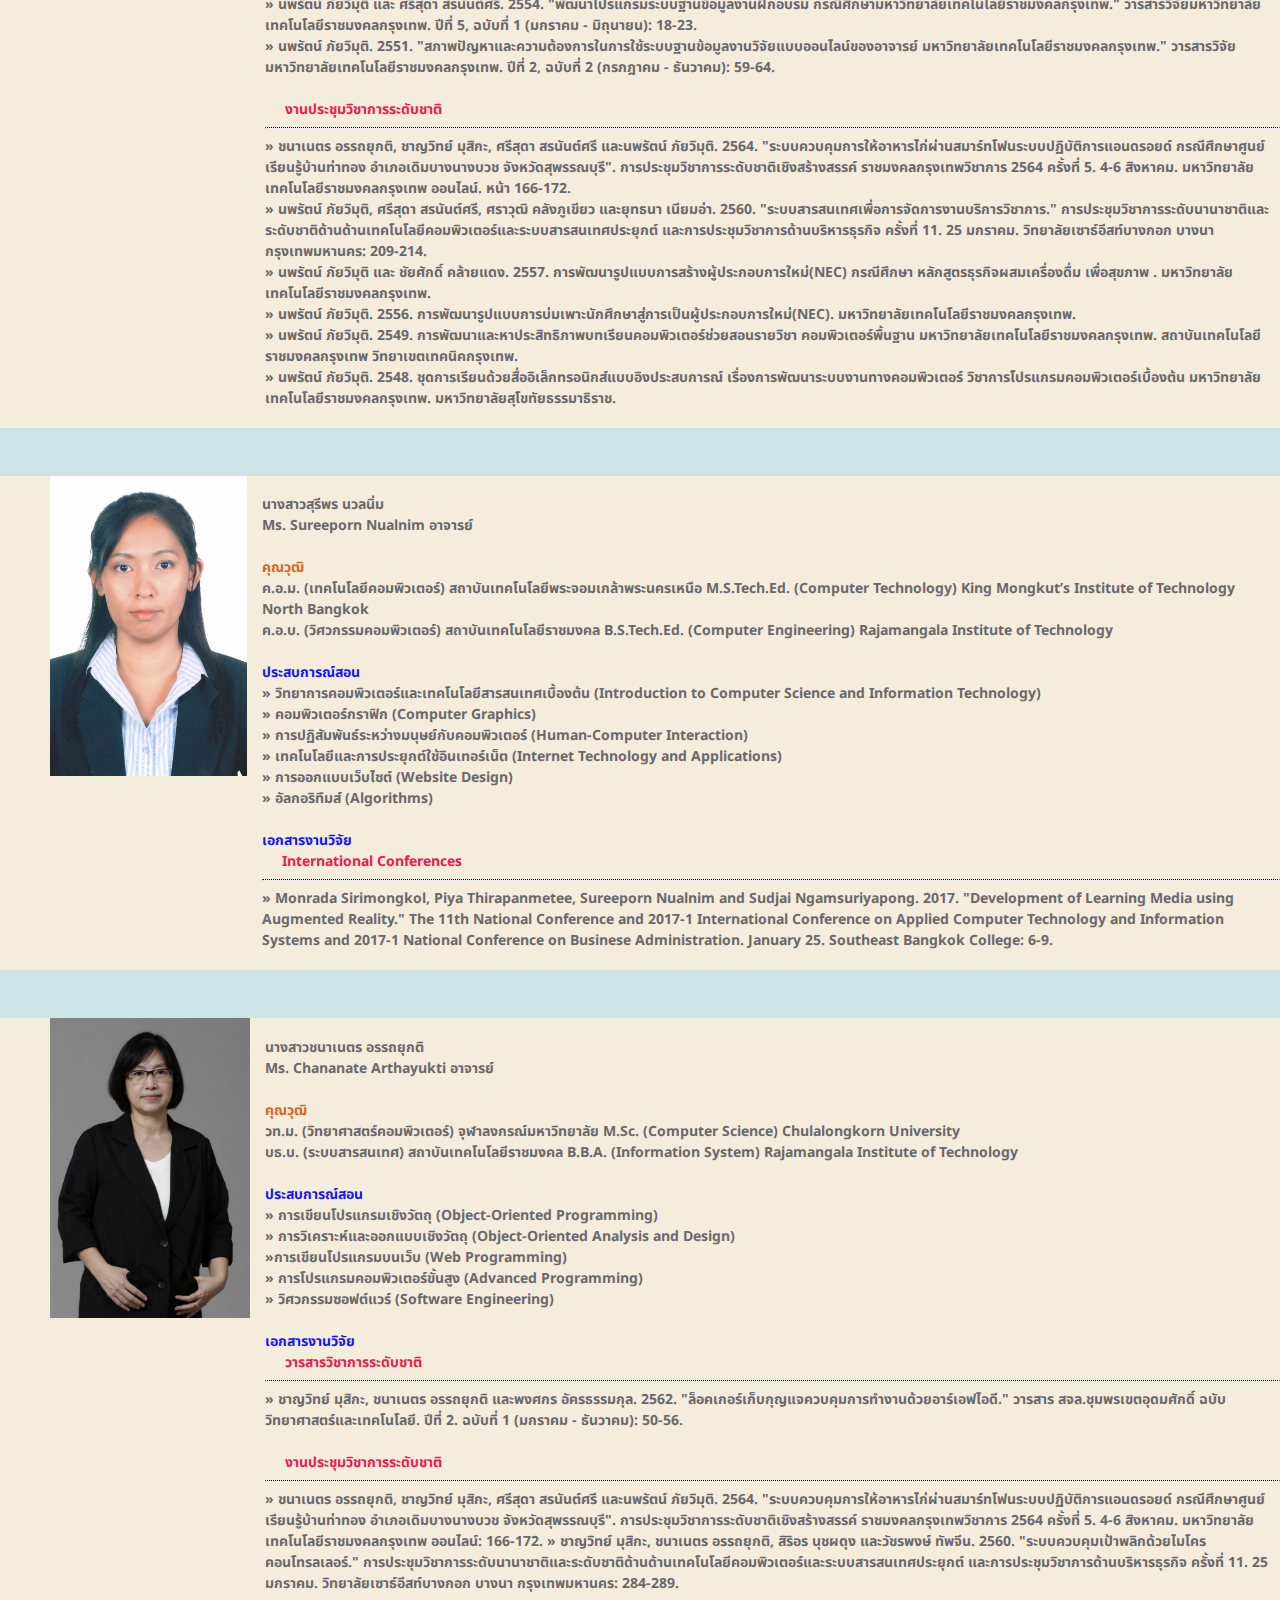
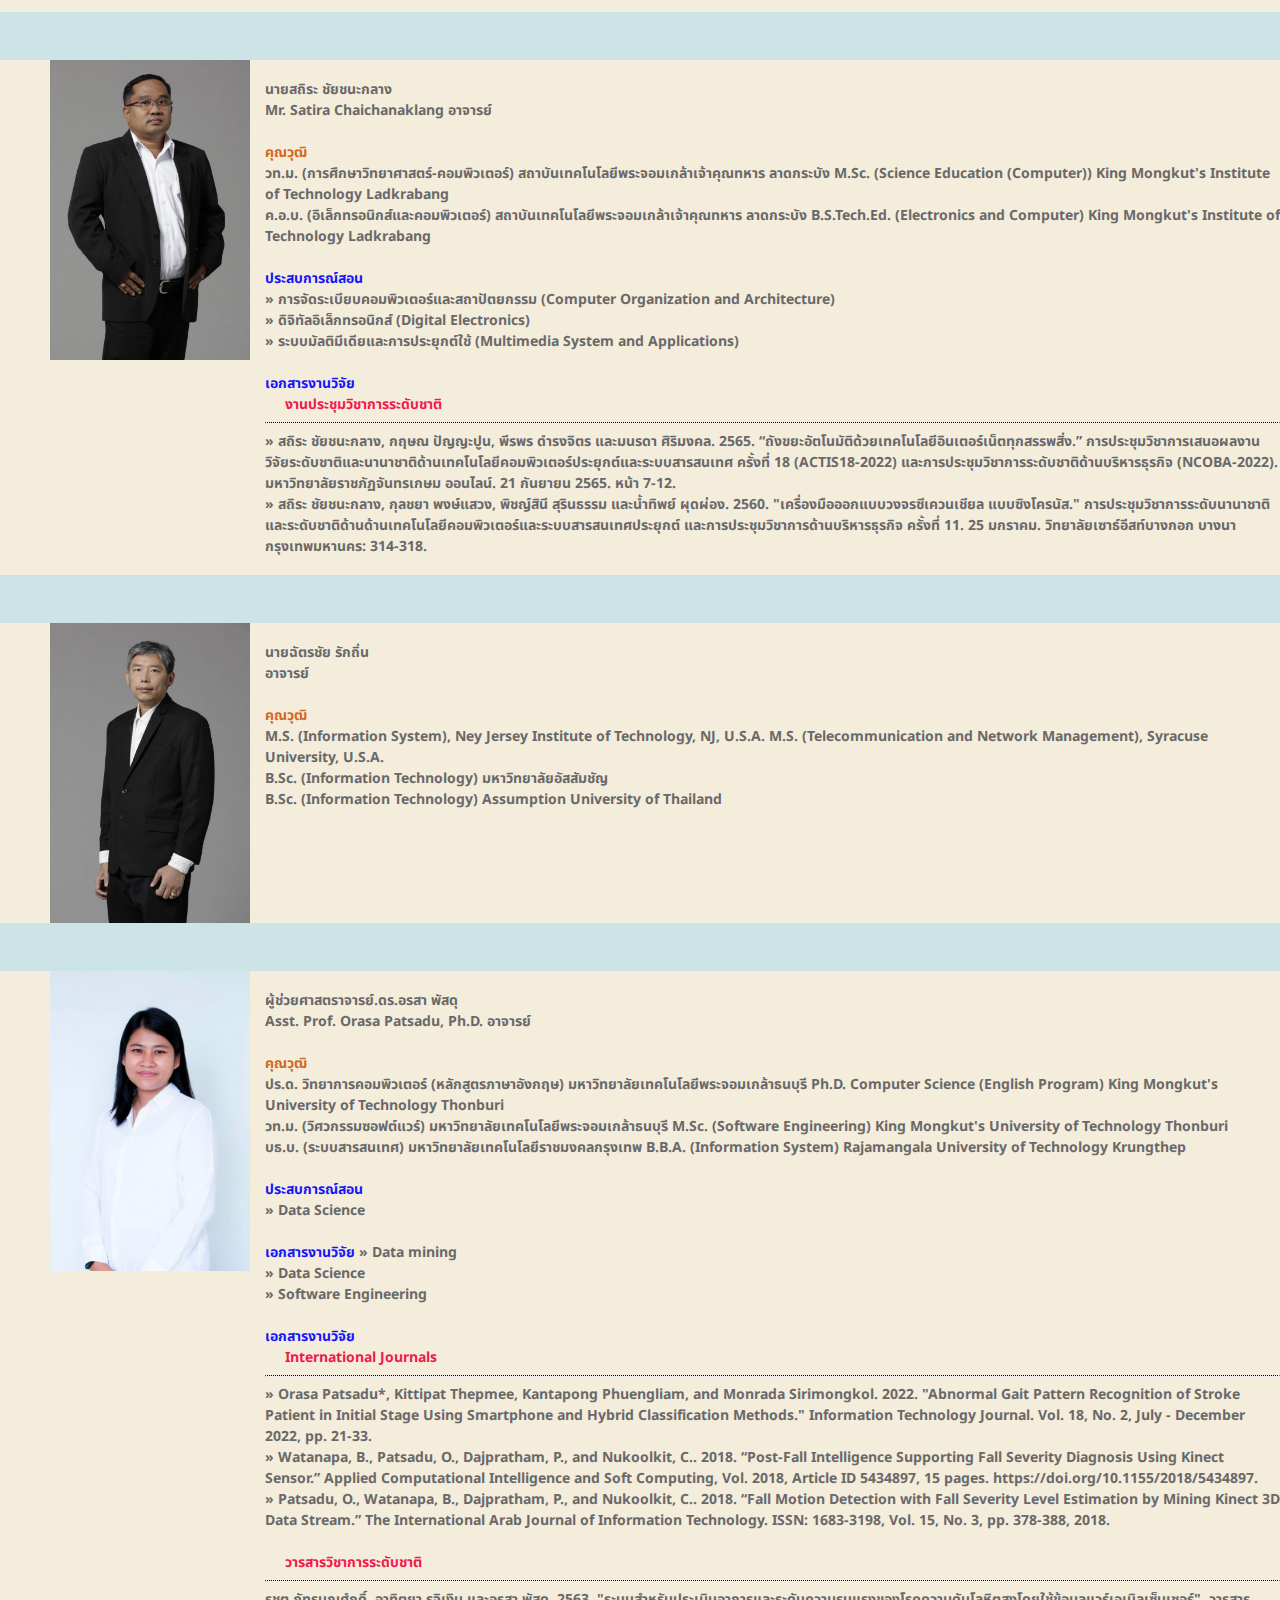
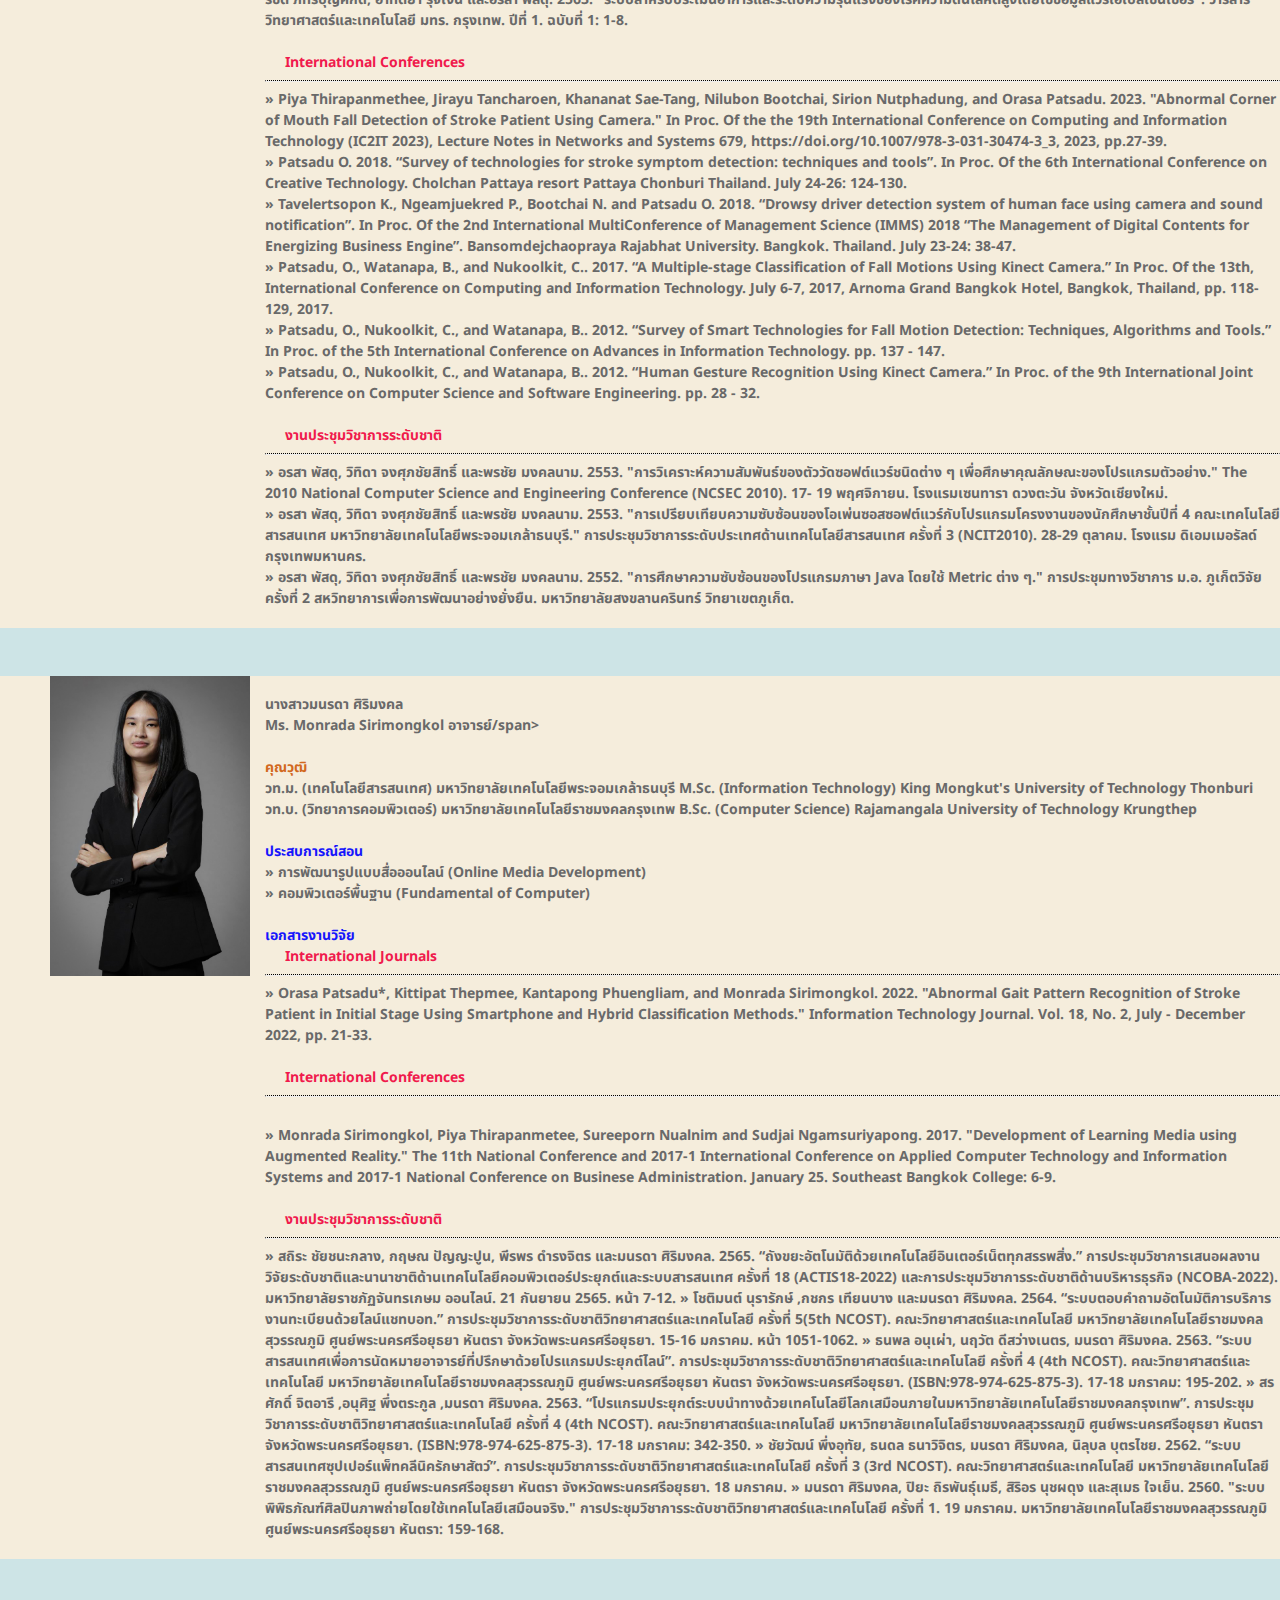
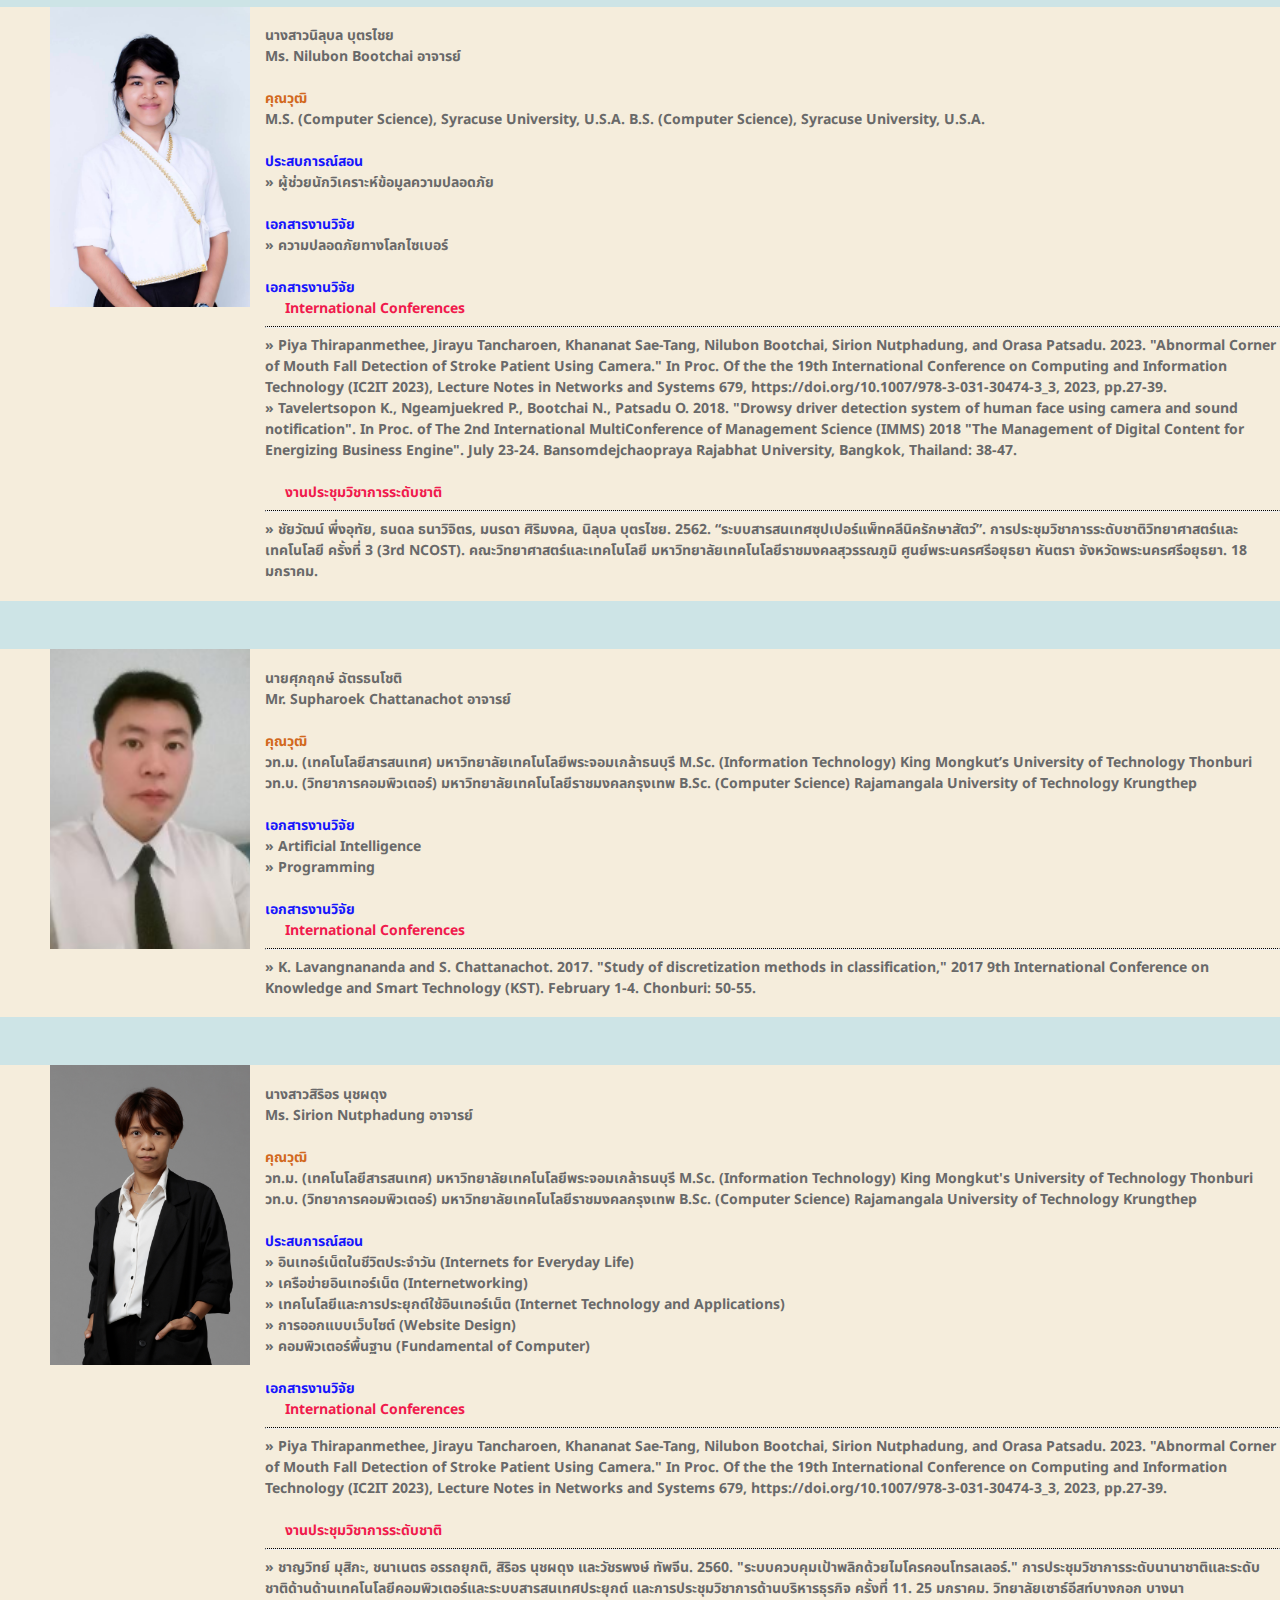
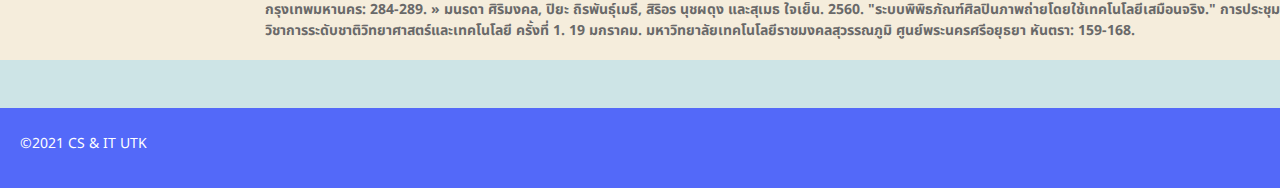
<file: teac.html>
<!DOCTYPE html>
<html lang="en">
<head>
    <meta charset="UTF-8">
    <meta name="viewport" content="width=device-width, initial-scale=1.0">
    <link rel="stylesheet" href="./stlye.css">
    <link rel="icon" href="./img/piccsit.png">
    <link rel="preconnect" href="https://fonts.googleapis.com">
    <link rel="preconnect" href="https://fonts.gstatic.com" crossorigin>
    <link href="https://fonts.googleapis.com/css2?family=Anuphan:wght@500&family=Montserrat:wght@300&display=swap" rel="stylesheet">

    <link rel="preconnect" href="https://fonts.googleapis.com">
    <link rel="preconnect" href="https://fonts.gstatic.com" crossorigin>
    <link href="https://fonts.googleapis.com/css2?family=Anuphan:wght@500&family=Montserrat:wght@300&family=Noto+Sans+Thai:wght@300&display=swap" rel="stylesheet">
    <title>อาจารย์</title>

    <style>
        body {
          background-color: #cde4e6; /* เปลี่ยนสีแบล็คกาวตามที่คุณต้องการ */
        }

    @media (max-width: 400px) {
    /* สไตล์สำหรับหน้าจอขนาดเล็ก */
    .list{
        font-size: 10px;
    }
    #teac {
        width: 60px;
        height: 60px;
    }
    h4 {
        font-size: 8px;
    }
    }
  
  
  @media (min-width: 769px) and (max-width: 1024px) {
    /* สไตล์สำหรับหน้าจอขนาดกลาง */
    .list{
    font-size: 14px;}
  }
  
  @media (min-width: 1025px) {
    /* สไตล์สำหรับหน้าจอขนาดใหญ่ */
    .list{
    font-size: 18px;}
  }
      </style>
</head>
<body style="margin: 0; padding: 0;">
    <img class="picimg" src="./img/logo.png">

    <div class="container">
        <ul class="list"><br>  
        <li><a href="./news.html">|ประชาสัมพันธ์ข่าวสาร|&nbsp;</a></li>
       <li><a href="./plan.html">|แผนการเรียน|&nbsp;</a></li> 
       <li><a href="./calen.html">|ปฏิทินการศึกษา|&nbsp;</a></li>  
       <li><a href="./teac.html">|บุคลากร|&nbsp;</a></li>
       <li><a href="./contac.html">|ช่องทางอืนๆ|&nbsp;</a></li>
       <li><a href="./index.html">|🏠|&nbsp;</a></li>  
        </ul>
    </div><br><hr>

    <h3 style="text-align: center;">👩‍🏫อาจารย์</h3>
    <div id="teacher">
    <img id="teac" src="./teach/piya-1.jpg">
    <div>
    <h4 style="margin-left: 5px; ">ดร.ปิยะ ถิรพันธุ์เมธี<br>
        <span >Piya Thirapanmethee, Ph.D. อาจารย์</span><br><br>
        <span style="color: chocolate;">คุณวุฒิ</span><br>
        ปร.ด.(เทคโนโลยีสารสนเทศและการสื่อสารเพื่อการศึกษา) มหาวิทยาลัยเทคโนโลยีพระจอมเกล้าพระนครเหนือ
        Ph.D. (Information and Communication Technology for Education)
        King Mongkut's University of Technology North Bangkok<br>
        
        วท.ม. (เทคโนโลยีสารสนเทศ) มหาวิทยาลัยเทคโนโลยีพระจอมเกล้าธนบุรี
        M.Sc. (Information Technology) King Mongkut's University of Technology Thonburi<br>
        
        อส.บ. (เทคโนโลยีอิเล็กทรอนิกส์) สถาบันเทคโนโลยีพระจอมเกล้าเจ้าคุณทหาร ลาดกระบัง
        B.Ind.Tech. (Electronics) King Mongkut's Institute of Technology Ladkrabang<br>

        <br><span style="color: rgb(22, 22, 252);">ประสบการณ์สอน<br></span>
        » โครงสร้างข้อมูล (Data Structure)
        » เครือข่ายคอมพิวเตอร์ (Computer Network)
        » ระบบปฏิบัติการ (Operating System)
        » วิศวกรรมซอฟต์แวร์ (Software Engineering)
        » ความมั่นคงของระบบสารสนเทศ (Information System Security)
        » การจัดระเบียบคอมพิวเตอร์และสถาปัตยกรรม(Computer Organization and Architecture)
        » ดิจิทัลอิเล็กทรอนิกส์ (Digital Electronics)
        » การประมวลสัญญาณดิจิตอล (Digital Signal Processing)
        » การจัดการองค์กรและระบบสารสนเทศ (Management Information System in Organization)<br>

        <br><span style="color: rgb(22, 22, 252);">สาขางานวิจัย<br></span>
        » Computer Network
        » Information and Communication Technology for Education<br>
        <br><span style="color: rgb(22, 22, 252);">เอกสารงานวิจัย</span>
        <br>&nbsp;&nbsp;&nbsp;&nbsp;&nbsp;<span style="color: rgb(240, 26, 76);">วารสารวิชาการระดับชาติ<hr style="border-top: 1px dotted black;"></span>
        » รัชนี วงศ์มาตย์, สมฤดี เทียมมีเชาว์ และปิยะ ถิรพันธุ์เมธี.   2563.  “ระบบลงชื่อเข้าชั้นเรียนด้วยราสเบอรี่พายและคิวอาร์โค้ด”. วารสารวิทยาศาสตร์และเทคโนโลยี มทร. กรุงเทพ.  ปีที่ 1, ฉบับที่ 2: 12-18.
        <br>» ปิยะ ถิรพันธุ์เมธี และ พัลลภ พิริยะสุรวงศ์.  2557.  “การพัฒนารูปแบบเฟรมเวิร์คธนาคารข้อสอบบนระบบประมวลผลแบบกลุ่มเมฆ” วารสารวิชาการและวิจัยมหาวิทยาลัยเทคโนโลยีราชมงคลพระนคร.  ปีที่ 8, ฉบับที่ 2 (กันยายน): .
        <br>» ปิยะ ถิรพันธุ์เมธี และ พัลลภ พิริยะสุรวงศ์.  2556.  “ระบบประมวลผลแบบกลุ่มเมฆกับสถาบันการศึกษา” วารสารวิจัยมหาวิทยาลัยเทคโนโลยีราชมงคลกรุงเทพ.  ปีที่ 7, ฉบับที่ 2 (กรกฎาคม – ธันวาคม): .
        <br>» ปิยะ ถิรพันธุ์เมธี.  2556.  “มาตรฐานผู้ให้บริการระบบประมวลผลแบบกลุ่มเมฆ” วารสารการอาชีวะและเทคนิคศึกษา.  ปีที่ 3, ฉบับที่ 6 (มิถุนายน-ธันวาคม): .
        <br>» ปิยะ ถิรพันธุ์เมธี และ ณมน จีรังสุงรรณ.  2556.  “รูปแบบการเรียนวิชาโครงงานโดยอาศัยความร่วมมือกับสถานประกอบการผ่านแฟ้มสะสมงานอิเล็กทรอนิกส์.” วารสารวิทยสุวรรณภูมิ.  ปีที่ 1, ฉบับที่ 2 (มกราคม – มีนาคม) .<br>
        <br>&nbsp;&nbsp;&nbsp;&nbsp;&nbsp;<span style="color: rgb(240, 26, 76);">International Conferences<hr style="border-top: 1px dotted black;"></span>
        » Piya Thirapanmethee, Jirayu Tancharoen, Khananat Sae-Tang, Nilubon Bootchai, Sirion Nutphadung, and Orasa Patsadu.  2023.  "Abnormal Corner of Mouth Fall Detection of Stroke Patient Using Camera."  In Proc. Of the the 19th International Conference on Computing and Information Technology (IC2IT 2023),  Lecture Notes in Networks and Systems 679, https://doi.org/10.1007/978-3-031-30474-3_3, 2023, pp.27-39.
        <br>» Monrada Sirimongkol, Piya Thirapanmetee, Sureeporn Nualnim and Sudjai Ngamsuriyapong.  2017.  "Development of Learning Media using Augmented Reality."  The 11th National Conference and 2017-1 International Conference on Applied Computer Technology and Information Systems and 2017-1 National Conference on Businese Administration.   January 25.  Southeast Bangkok College: 6-9.
        <br>» Pattarawan Sea-Heng and Piya Thirapanmetee.  2016.  "Development of Electronic Media Using Augmented Reality for Thai Lessons of Primary 2." Proceedings of the 7th Rajamangala University of Technology International Conference (7th RMUTIC).  August 24-26.  Rajamangala University of Technology Krungthep.
        <br>» Piya Thirapanmethee and Pallop Piriyasurawong.  2014.  “The Development of Item Bank Software Framework” The 5th Rajamangala University of Technology International Conference (5th RMUTIC).  23-25 July Rajamangala University of Technology Suvarnabhumi.<br>
        <br>&nbsp;&nbsp;&nbsp;&nbsp;&nbsp;<span style="color: rgb(240, 26, 76);">งานประชุมวิชาการระดับชาติ<hr style="border-top: 1px dotted black;"></span>
        » สุเมธ ใจเย็น, วรัญญา ทัศนศร, วิภาวรรณ อากาศวรรธนะ และปิยะ ถิรพันธุ์เมธี.  2560.  "การพัฒนาสื่ออิเล็กทรอนิกส์โดยใช้เทคโนโลยีเสมือนจริง วิชาสุขศึกษา ระดับชั้นประถมศึกษาปีที่ 3."  การประชุมวิชาการระดับชาติด้านวิทยาการจัดการ ประจำปี 2560 ครั้งที่ 1.  16 มิถุนายน.  มหาวิทยาลัยราชภัฏบ้านสมเด็จเจ้าพระยา: 346-357.
        <br>» มนรดา ศิริมงคล, ปิยะ ถิรพันธุ์เมธี, สิริอร นุชผดุง และสุเมธ ใจเย็น.  2560.  "ระบบพิพิธภัณฑ์ศิลปินภาพถ่ายโดยใช้เทคโนโลยีเสมือนจริง."  การประชุมวิชาการระดับชาติวิทยาศาสตร์และเทคโนโลยี ครั้งที่ 1.  19 มกราคม.  มหาวิทยาลัยเทคโนโลยีราชมงคลสุวรรณภูมิ ศูนย์พระนครศรีอยุธยา หันตรา: 159-168.
        <br>» ปิยะ ถิรพันธุ์เมธี และ พัลลภ พิริยะสุรวงศ์.  2556.  “รูปแบบระบบประมวลผลแบบกลุ่มเมฆสำหรับสถาบันการศึกษา” การประชุมวิชาการระดับชาติด้านคอมพิวเตอร์และเทคโนโลยีสารสนเทศ ครั้งที่9.  9-10 พฤษภาคม มหาวิทยาลัยเทคโนโลยีพระจอมเกล้าพระนครเหนือ.</h4>
    </div>
</div></h4><br><br>

<div id="teacher">
    <img id="teac" src="./teach/Srisuda-1.jpg">
    <div>
    <h4 style="margin-left: 5px;">นางศรีสุดา สรนันต์ศรี<br>
        <span >Mrs. Srisuda Soranunsri อาจารย์</span><br><br>
        <span style="color: chocolate;">คุณวุฒิ</span><br>
        ค.อ.ม. (คอมพิวเตอร์และเทคโนโลยีสารสนเทศ) มหาวิทยาลัยเทคโนโลยีพระจอมเกล้าธนบุรี
        M.S.Tech.Ed.(Computer and Information Technology) King Mongkut's University of Technology Thonburi<br>

        วท.บ. (ศาสตร์คอมพิวเตอร์) มหาวิทยาลัยรามคำแหง
        B.Sc. (Computer Science) Ramkhamhaeng University<br>
<br><span style="color: rgb(22, 22, 252);">ประสบการณ์สอน</span>
<br>» หลักการเขียนโปรแกรมคอมพิวเตอร์ (Principle of Computer Programming)
<br>» ระบบฐานข้อมูล (Database System)
<br>» ระบบจัดการฐานข้อมูล (Database Management System)
<br>» ระเบียบวิธีการเขียนโปรแกรม (Programming Methodology)
<br>» การวิเคราะห์และออกแบบระบบ (System Analysis and Design)
<br>» วิทยาการคอมพิวเตอร์และเทคโนโลยีสารสนเทศเบื้องต้น (Introduction to Computer Science and Information Technology)<br>
<br><span style="color: rgb(22, 22, 252);">เอกสารงานวิจัย</span>
<br>&nbsp;&nbsp;&nbsp;&nbsp;&nbsp;<span style="color: rgb(240, 26, 76);">วารสารวิชาการระดับชาติ <hr style="border-top: 1px dotted black;"></span>
» นพรัตน์ ภัยวิมุติ และ ศรีสุดา สรนันต์ศรี.  2554.  "พัฒนาโปรแกรมระบบฐานข้อมูลงานฝึกอบรม กรณีศึกษามหาวิทยาลัยเทคโนโลยีราชมงคลกรุงเทพ."  วารสารวิจัยมหาวิทยาลัยเทคโนโลยีราชมงคลกรุงเทพ.  ปีที่ 5.  ฉบับที่ 1 (มกราคม - มิถุนายน): 18-23.<br>
<br>&nbsp;&nbsp;&nbsp;&nbsp;&nbsp;<span style="color: rgb(240, 26, 76);">งานประชุมวิชาการระดับชาติ<hr style="border-top: 1px dotted black;"></span>
» ชนาเนตร อรรถยุกติ, ชาญวิทย์ มุสิกะ, ศรีสุดา สรนันต์ศรี และนพรัตน์ ภัยวิมุติ.  2564.  "ระบบควบคุมการให้อาหารไก่ผ่านสมาร์ทโฟนระบบปฏิบัติการแอนดรอยด์ กรณีศึกษาศูนย์เรียนรู้บ้านท่าทอง อำเภอเดิมบางนางบวช จังหวัดสุพรรณบุรี".  การประชุมวิชาการระดับชาติเชิงสร้างสรรค์ ราชมงคลกรุงเทพวิชาการ 2564 ครั้งที่ 5. 4-6 สิงหาคม. มหาวิทยาลัยเทคโนโลยีราชมงคลกรุงเทพ ออนไลน์. หน้า 166-172.
<br>» ศรีสุดา สรนันต์ศรี, นพรัตน์ ภัยวิมุติ, เบญจมาศ ตัณฑะเตมีย์ และพรพรรณ ตระกูลขจรศักดิ์.  2563.  "การพัฒนาระบบสารสนเทศเพื่อบริหารจัดการระบบการตลาดออนไลน์ของเกษตกรผู้เพาะเลี้ยงปลาดุกสู่การยกระดับเป็นผู้ประกอบการ 4.0 กรณีกลุ่มเกษตรกรผู้เพาะเลี้ยงปลาดุก บ้านดอนตะเคียน ต.ยุ้งทะลาย อ.อู่ทอง จ.สุพรรณบุรี".  การประชุมวิชาการระดับชาติเชิงสร้างสรรค์ราชมงคลกรุงเทพวิชาการ ครั้งที่ 3.  5-7 สิงหาคม.   โรงแรมแกรนด์แปซิฟิก ซอฟเฟอริน รีสอร์ทแอนด์สปา ชะอำ จ.เพชรบุรี: 125-132.
<br>» ศรีสุดา สรนันต์ศรี, นพรัตน์ ภัยวิมุติ, รสชพร จันทร์โถ และ ศรวิษฐ์ นาคเกษม. 2562. “การพัฒนาระบบสารสนเทศเพื่อบริหารจัดการมะม่วงส่งออกต่างประเทศ ด้วยคิวอาร์โค้ด กรณีศึกษากลุ่มมะม่วงบ้านท่าทอง จ.สุพรรณบุรี”. การประชุมวิชาการระดับชาติเชิงสร้างสรรค์ราชมงคลกรุงเทพวิชาการ. โรงแรมลอฟต์มาเนียบูติคโฮเทล จังหวัดชุมพร. 19-21 มิถุนายน: 208-215.
<br>» นพรัตน์ ภัยวิมุติ, ศรีสุดา สรนันต์ศรี, ธนพัต สังข์ทอง และวินัย จันทร์รักษ์. 2562. “ระบบควบคุมการให้น้ำและปุ๋ย สวนมะม่วงของเกษตรกร ผ่านสมาร์ทโฟนบนระบบปฏิบัติการแอนดรอยด์”. การประชุมวิชาการระดับชาติ IAMBEST. ครั้งที่ 4. โรงแรม Tinidee Hotel@Ranong อำเภอเมือง จังหวัดระนอง. 30-31 พฤษภาคม: 857-867.
<br>» ศาศวัต จำเริญสุข, อริสรา ศิริพราหมนุกูล, ศรีสุดา สรนันต์ศรี และนพรัตน์ ภัยวิมุติ. 2562. “การพัฒนาระบบสารสนเทศเพื่อส่งเสริมอาหารฮาลาลและการท่องเที่ยวเชิงวัฒนธรรมในสังคมเมืองด้วยคิวอาร์โค้ด กรณีศึกษาชุมชนมุสลิม ตลาดริมคลองสวนหลวงเจริญกรุง 103”. การประชุมวิชาการระดับชาติวิทยาศาสตร์และเทคโนโลยี. ครั้งที่ 3 (3rd NCOST). คณะวิทยาศาสตร์และเทคโนโลยี มหาวิทยาลัยเทคโนโลยีสุวรรณภูมิ ศูนย์พระนครศรีอยุธยา หันตรา จังหวัดพระนครศรีอยุธยา. 18 มกราคม.
<br>» นพรัตน์ ภัยวิมุติ, ศรีสุดา สรนันต์ศรี, ศราวุฒิ คลังภูเขียว และยุทธนา เนียมอ่า.  2560.  "ระบบสารสนเทศเพื่อการจัดการงานบริการวิชาการ."  การประชุมวิชาการระดับนานาชาติและระดับชาติด้านด้านเทคโนโลยีคอมพิวเตอร์และระบบสารสนเทศประยุกต์ และการประชุมวิชาการด้านบริหารธุรกิจ ครั้งที่ 11.  25 มกราคม.   วิทยาลัยเซาธ์อีสท์บางกอก บางนา กรุงเทพมหานคร: 209-214.
    </div>
</div></h4><br><br>

<div id="teacher">
    <img id="teac" src="./teach/chanwit-1.jpg">
    <div>
    <h4 style="margin-left: 5px;">นายชาญวิทย์ มุสิกะ<br>
        <span >Mr. Chanwit Musika อาจารย์</span><br><br>
        <span style="color: chocolate;">คุณวุฒิ</span><br>
        วท.ม. (เทคโนโลยีอินเทอร์เน็ตและสารสนเทศ) มหาวิทยาลัยนเรศวร
        M.Sc. (Internet and Information Technology) Naresuan University<br>

        ค.อ.บ. (วิศวกรรมคอมพิวเตอร์) สถาบันเทคโนโลยีราชมงคล
        B.S.Tech.Ed. (Computer Engineering) Rajamangala Institute of Technology<br>

<br><span style="color: rgb(22, 22, 252);">ประสบการณ์สอน</span>
» ไมโครคอนโทรลเลอร์ (Microcontroller)
<br>» ระบบฝังตัว (Embedded System)
<br>» การศึกษาเฉพาะเรื่องทางวิทยาการคอมพิวเตอร์ (Selected Topic in Computer Science)
<br>» ระบบไมโครคอมพิวเตอร์และการต่อประสาน (Microcomputer System and Interfacing)
<br>» เทคโนโลยีและการประยุกต์ใช้อินเทอร์เน็ต (Internet Technology and Applications)<br>
<br><span style="color: rgb(22, 22, 252);">เอกสารงานวิจัย</span>
<br>&nbsp;&nbsp;&nbsp;&nbsp;&nbsp;<span style="color: rgb(240, 26, 76);">วารสารวิชาการระดับชาติ <hr style="border-top: 1px dotted black;"></span>
» ชาญวิทย์ มุสิกะ, ชนาเนตร อรรถยุกติ และพงศกร อัครธรรมกุล.  2562.  "ล็อคเกอร์เก็บกุญแจควบคุมการทำงานด้วยอาร์เอฟไอดี."  วารสาร สจล.ชุมพรเขตอุดมศักดิ์ ฉบับวิทยาศาสตร์และเทคโนโลยี.  ปีที่ 2.  ฉบับที่ 1 (มกราคม - ธันวาคม): 50-56.
งานประชุมวิชาการระดับชาติ
<br>»ชนาเนตร อรรถยุกติ, ชาญวิทย์ มุสิกะ, ศรีสุดา สรนันต์ศรี และนพรัตน์ ภัยวิมุติ. 2564. "ระบบควบคุมการให้อาหารไก่ผ่านสมาร์ทโฟนระบบปฏิบัติการแอนดรอยด์ กรณีศึกษาศูนย์เรียนรู้บ้านท่าทอง อำเภอเดิมบางนางบวช จังหวัดสุพรรณบุรี". การประชุมวิชาการระดับชาติเชิงสร้างสรรค์ ราชมงคลกรุงเทพวิชาการ 2564 ครั้งที่ 5. 4-6 สิงหาคม. มหาวิทยาลัยเทคโนโลยีราชมงคลกรุงเทพ ออนไลน์: 166-172.
<br>» ชาญวิทย์ มุสิกะ, ชนาเนตร อรรถยุกติ, สิริอร นุชผดุง และวัชรพงษ์ ทัพจีน.  2560.  "ระบบควบคุมเป้าพลิกด้วยไมโครคอนโทรลเลอร์."  การประชุมวิชาการระดับนานาชาติและระดับชาติด้านด้านเทคโนโลยีคอมพิวเตอร์และระบบสารสนเทศประยุกต์ และการประชุมวิชาการด้านบริหารธุรกิจ ครั้งที่ 11.  25 มกราคม.  วิทยาลัยเซาธ์อีสท์บางกอก บางนา กรุงเทพมหานคร: 284-289.
</div>
</div></h4><br><br>

<div id="teacher">
    <img id="teac" src="./teach/Thawadchai-1.jpg">
    <div>
    <h4 style="margin-left: 5px;">ดร.ธวัชชัย สารวงษ์<br>
        <span >Thawatchai Sarawong, Ph.D. อาจารย์</span><br><br>
        <span style="color: chocolate;">คุณวุฒิ</span><br>
        ปร.ด. (เทคโนโลยีสารสนเทศ) มหาวิทยาลัยเทคโนโลยีพระจอมเกล้าพระนครเหนือ
        Ph.D. (Information Technology) King Mongkut's University of Technology North Bangkok<br>

        ค.อ.ม. (เทคโนโลยีคอมพิวเตอร์) สถาบันเทคโนโลยีพระจอมเกล้าพระนครเหนือ
        M.S.Tech.Ed. (Computer Technology) King Mongkut’s Institute of Technology North Bangkok<br>

        ค.อ.บ. (วิศวกรรมคอมพิวเตอร์) สถาบันเทคโนโลยีราชมงคล
        B.S.Tech.Ed. (Computer Engineering) Rajamangala Institute of Technology<br>
<br><span style="color: rgb(22, 22, 252);">ประสบการณ์สอน</span>
<br>» การประมวลผลแฟ้มข้อมูล (File Processing)
<br>» ระบบปฏิบัติการ (Operating System)
<br>» หลักการเขียนโปรแกรมคอมพิวเตอร์ (Principle of Computer Programming)<br>
<br><span style="color: rgb(22, 22, 252);">เอกสารงานวิจัย</span>
<br>&nbsp;&nbsp;&nbsp;&nbsp;&nbsp;<span style="color: rgb(240, 26, 76);">วารสารวิชาการระดับชาติ <hr style="border-top: 1px dotted black;"></span>
» ดรุณี พาดี, อาจารีย์ ธนเศรษฐ์สุธี และธวัชชัย สารวงษ์. 2563. “การประยุกต์ใช้เทคนิคเหมืองข้อมูลในการวิเคราะห์ข้อมูลการท่องเที่ยวทางภาคเหนือตอนบน”. วารสารคณะวิทยาศาสตร์และเทคโนโลยี มหาวิทยาลัยเทคโนโลยีราชมงคลกรุงเทพ. ฉบับที่ 1. มกราคม-มิถุนายน.
<br>» ธวัชชัย สารวงษ์ และศิรปัฐช์ บุญครอง.  2555.  "การประมวลผลเชิงกลุ่มเมฆแบบเฉพาะกิจ."  วารสารพัฒนาเทคนิคศึกษา.  ปีที่ 24, ฉบับที่ 83 (กรกฎาคม-กันยายน): 100-107.
งานประชุมวิชาการระดับชาติ
<br>» ธวัชชัย สารวงษ์ และรุจน์ วังรุ่งอรุณ.  2558.  "การประยุกต์ใช้โพรโทคอลแคนบัสกับการควบคุมตู้ล็อกเกอร์."  การประชุมทางวิชาการระดับชาติด้านคอมพิวเตอร์และเทคโนโลยีสารสนเทศ ครั้งที่ 11.  2-3 กรกฎาคม.  โรงแรมอโนมา กรุงเทพมหานคร.
</div>
</div></h4><br><br>

<div id="teacher">
    <img id="teac" src="./teach/Kulchaya.png">
    <div>
    <h4 style="margin-left: 5px;">นางกุลชยา พงษ์แสวง<br>
        <span >Mrs. Kulchaya Pongsawaeng อาจารย์</span><br><br>
        <span style="color: chocolate;">คุณวุฒิ</span><br>
        กศ.ม. (ธุรกิจศึกษา) มหาวิทยาลัยศรีนครินทรวิโรฒ ประสานมิตร
        M.Ed. (Business Education) Srinakharinwirot University<br>

        บธ.บ. (การจัดการทั่วไป) มหาวิทยาลัยสุโขทัยธรรมาธิราช
        B.B.A. (General Management) Sukhothai Thammathirat Open University<br>
        <br><span style="color: rgb(22, 22, 252);">ประสบการณ์สอน</span>
<br>» คอมพิวเตอร์พื้นฐาน (Fundamental of Computer)
<br>» โปรแกรมสำเร็จรูป<br>
<br><span style="color: rgb(22, 22, 252);">สาขางานวิจัย</span>
<br>สาขาวิชามนุษยศาสตร์และสังคมศาสตร์
<br>เทคโนโลยีคอมพิวเตอร์และระบบสารสนเทศประยุกต์<br>
<br><span style="color: rgb(22, 22, 252);">เอกสารงานวิจัย</span>
<br>&nbsp;&nbsp;&nbsp;&nbsp;&nbsp;<span style="color: rgb(240, 26, 76);;">วารสารวิชาการระดับชาติ <hr style="border-top: 1px dotted black;"></span>
» วรรณา พงษ์แสวง.  2552.  “การประเมินผลโครงการพัฒนาสมรรถนะนักวิจัยมหาวิทยาลัยเทคโนโลยีราชมงคลกรุงเทพ” วารสารวิจัย มหาวิทยาลัยเทคโนโลยีราชมงคลกรุงเทพ.  ปีที่ 3, ฉบับที่ 1 (มกราคม-มิถุนายน 2552): 87-92.<br>
<br>&nbsp;&nbsp;&nbsp;&nbsp;&nbsp;<span style="color: rgb(240, 26, 76);">งานประชุมวิชาการระดับชาติ<hr style="border-top: 1px dotted black;"></span>
» สถิระ ชัยชนะกลาง, กุลชยา พงษ์แสวง, พิชญ์สินี สุรินธรรม และน้ำทิพย์ ผุดผ่อง.  2560.  "เครื่องมือออกแบบวงจรซีเควนเชียล แบบซิงโครนัส."  การประชุมวิชาการระดับนานาชาติและระดับชาติด้านด้านเทคโนโลยีคอมพิวเตอร์และระบบสารสนเทศประยุกต์ และการประชุมวิชาการด้านบริหารธุรกิจ ครั้งที่ 11.  25 มกราคม.  วิทยาลัยเซาธ์อีสท์บางกอก บางนา กรุงเทพมหานคร: 314-318.
<br>» กุลชยา พงษ์แสวง.  2554.  “การพัฒนาและหาประสิทธิภาพบทเรียนคอมพิวเตอร์ช่วยสอนรายวิชาภาษาอังกฤษ 1” การประชุมวิชาการระดับชาติด้านเทคโนโลยีคอมพิวเตอร์และระบบสารสนเทศประยุกต์ ครั้งที่ 2.  17 กุมภาพันธ์. มหาวิทยาลัยเทคโนโลยีราชมงคลกรุงเทพ.
<br>» วรรณา พงษ์แสวง.  2544.  ผลการใช้บทเรียนคอมพิวเตอร์ช่วยสอนในวิชาภาษีอากรของนักศึกษาแผนกวิชาเลขานุการ คณะวิชาบริหารธุรกิจ วิทยาเขตเทคนิคกรุงเทพฯ สถาบันเทคโนโลยีราชมงคล.  มหาวิทยาลัยศรีนครินทรวิโรฒ ประสานมิตร.
</div>
</div></h4><br><br>

<div id="teacher">
    <img id="teac" src="./teach/Noppharat-1.jpg">
    <div>
    <h4 style="margin-left: 5px;">ผู้ช่วยศาสตราจารย์นพรัตน์ ภัยวิมุติ<br>
        <span>Asst. Prof. Nopparat Paivimut ผู้ช่วยอธิการบดี มหาวิทยาลัยเทคโนโลยีราชมงคลกรุงเทพ, ผู้จัดการคลินิกเทคโนโลยี มหาวิทยาลัยเทคโนโลยีราชมงคลกรุงเทพ</span><br><br>
        <span style="color: chocolate;">คุณวุฒิ</span><br>
        ศษ.ม. (เทคโนโลยีและสื่อสารการศึกษา) มหาวิทยาลัยสุโขทัยธรรมาธิราช
        M.Ed (Educational Technology and Communication) Sukhothai Thammathirat Open University

        บธ.บ. (คอมพิวเตอร์ธุรกิจ) มหาวิทยาลัยสยาม
        B.B.A (Business Computer) Siam University
        <br><span style="color: rgb(22, 22, 252);">ประสบการณ์สอน</span>
<br>» การเขียนโปรแกรมคอมพิวเตอร์เบื้องต้น
<br>» โปรแกรมสำเร็จรูป
<br>» ระบบฐานข้อมูลเบื้องต้น
<br>» คอมพิวเตอร์พื้นฐาน (Fundamental of Computer)
<br>» คอมพิวเตอร์เบื้องต้นและภาษาเบสิก
<br>» การโปรแกรมคอมพิวเตอร์เบื้องต้น(ภาษาเทอร์โบปาสคาล)
<br>» การโปรแกรมคอมพิวเตอร์เบื้องต้น(ภาษาซี)
<br>» การโปรแกรมคอมพิวเตอร์เบื้องต้น(ภาษาวิชวลเบสิก)<br>
<br><span style="color: rgb(22, 22, 252);">สาขางานวิจัย</span>
» สาขาวิชามนุษย์ศาสตร์และสังคมศาสตร์
<br>» สาขาการประยุกต์เทคโนโลยีคอมพิวเตอร์เละระบบสารสนเทศทางการศึกษา<br>
<br><span style="color: rgb(22, 22, 252);">เอกสารงานวิจัย</span>
<br>&nbsp;&nbsp;&nbsp;&nbsp;&nbsp;<span style="color: rgb(240, 26, 76);">วารสารวิชาการระดับชาติ <hr style="border-top: 1px dotted black;"></span>
» นพรัตน์ ภัยวิมุติ และ ศรีสุดา สรนันต์ศรี.  2554.  "พัฒนาโปรแกรมระบบฐานข้อมูลงานฝึกอบรม กรณีศึกษามหาวิทยาลัยเทคโนโลยีราชมงคลกรุงเทพ." วารสารวิจัยมหาวิทยาลัยเทคโนโลยีราชมงคลกรุงเทพ.  ปีที่ 5, ฉบับที่ 1 (มกราคม - มิถุนายน): 18-23.
<br>» นพรัตน์ ภัยวิมุติ.  2551.  "สภาพปัญหาและความต้องการในการใช้ระบบฐานข้อมูลงานวิจัยแบบออนไลน์ของอาจารย์ มหาวิทยาลัยเทคโนโลยีราชมงคลกรุงเทพ." วารสารวิจัยมหาวิทยาลัยเทคโนโลยีราชมงคลกรุงเทพ.  ปีที่ 2, ฉบับที่ 2 (กรกฎาคม - ธันวาคม): 59-64.<br>
<br>&nbsp;&nbsp;&nbsp;&nbsp;&nbsp;<span style="color: rgb(240, 26, 76);">งานประชุมวิชาการระดับชาติ<hr style="border-top: 1px dotted black;"></span>
» ชนาเนตร อรรถยุกติ, ชาญวิทย์ มุสิกะ, ศรีสุดา สรนันต์ศรี และนพรัตน์ ภัยวิมุติ.  2564.  "ระบบควบคุมการให้อาหารไก่ผ่านสมาร์ทโฟนระบบปฏิบัติการแอนดรอยด์ กรณีศึกษาศูนย์เรียนรู้บ้านท่าทอง อำเภอเดิมบางนางบวช จังหวัดสุพรรณบุรี".  การประชุมวิชาการระดับชาติเชิงสร้างสรรค์ ราชมงคลกรุงเทพวิชาการ 2564 ครั้งที่ 5. 4-6 สิงหาคม. มหาวิทยาลัยเทคโนโลยีราชมงคลกรุงเทพ ออนไลน์. หน้า 166-172.
<br>» นพรัตน์ ภัยวิมุติ, ศรีสุดา สรนันต์ศรี, ศราวุฒิ คลังภูเขียว และยุทธนา เนียมอ่า.  2560.  "ระบบสารสนเทศเพื่อการจัดการงานบริการวิชาการ."  การประชุมวิชาการระดับนานาชาติและระดับชาติด้านด้านเทคโนโลยีคอมพิวเตอร์และระบบสารสนเทศประยุกต์ และการประชุมวิชาการด้านบริหารธุรกิจ ครั้งที่ 11.  25 มกราคม.   วิทยาลัยเซาธ์อีสท์บางกอก บางนา กรุงเทพมหานคร: 209-214.
<br>» นพรัตน์ ภัยวิมุติ และ ชัยศักดิ์ คล้ายแดง.  2557.  การพัฒนารูปแบบการสร้างผู้ประกอบการใหม่(NEC) กรณีศึกษา หลักสูตรธุรกิจผสมเครื่องดื่ม เพื่อสุขภาพ .  มหาวิทยาลัยเทคโนโลยีราชมงคลกรุงเทพ.
<br>» นพรัตน์ ภัยวิมุติ.  2556.  การพัฒนารูปแบบการบ่มเพาะนักศึกษาสู่การเป็นผู้ประกอบการใหม่(NEC).  มหาวิทยาลัยเทคโนโลยีราชมงคลกรุงเทพ.
<br>» นพรัตน์ ภัยวิมุติ.  2549.  การพัฒนาและหาประสิทธิภาพบทเรียนคอมพิวเตอร์ช่วยสอนรายวิชา คอมพิวเตอร์พื้นฐาน มหาวิทยาลัยเทคโนโลยีราชมงคลกรุงเทพ.  สถาบันเทคโนโลยีราชมงคลกรุงเทพ วิทยาเขตเทคนิคกรุงเทพ.
<br>» นพรัตน์ ภัยวิมุติ.  2548.  ชุดการเรียนด้วยสื่ออิเล็กทรอนิกส์แบบอิงประสบการณ์ เรื่องการพัฒนาระบบงานทางคอมพิวเตอร์ วิชาการโปรแกรมคอมพิวเตอร์เบื้องต้น มหาวิทยาลัยเทคโนโลยีราชมงคลกรุงเทพ.  มหาวิทยาลัยสุโขทัยธรรมาธิราช.
</div>
</div></h4><br><br>


<div id="teacher">
    <img id="teac" src="./teach/Sureeporn-2.png">
    <div>
    <h4 style="margin-left: 5px;">นางสาวสุรีพร นวลนิ่ม<br>
        <span>Ms. Sureeporn Nualnim อาจารย์</span><br><br>
        <span style="color: chocolate;">คุณวุฒิ</span><br>
        ค.อ.ม. (เทคโนโลยีคอมพิวเตอร์) สถาบันเทคโนโลยีพระจอมเกล้าพระนครเหนือ
        M.S.Tech.Ed. (Computer Technology) King Mongkut’s Institute of Technology North Bangkok<br>

        ค.อ.บ. (วิศวกรรมคอมพิวเตอร์) สถาบันเทคโนโลยีราชมงคล
        B.S.Tech.Ed. (Computer Engineering) Rajamangala Institute of Technology<br>
        <br><span style="color: rgb(22, 22, 252);">ประสบการณ์สอน</span>
        <br>» วิทยาการคอมพิวเตอร์และเทคโนโลยีสารสนเทศเบื้องต้น (Introduction to Computer Science and Information Technology)
        <br>» คอมพิวเตอร์กราฟิก (Computer Graphics)
        <br>» การปฏิสัมพันธ์ระหว่างมนุษย์กับคอมพิวเตอร์ (Human-Computer Interaction)
        <br>» เทคโนโลยีและการประยุกต์ใช้อินเทอร์เน็ต (Internet Technology and Applications)
        <br>» การออกแบบเว็บไซต์ (Website Design)
        <br>» อัลกอริทึมส์ (Algorithms)<br>
<br><span style="color: rgb(22, 22, 252);">เอกสารงานวิจัย</span>
<br>&nbsp;&nbsp;&nbsp;&nbsp;&nbsp;<span style="color: rgb(240, 26, 76);">International Conferences<hr style="border-top: 1px dotted black;"></span>
» Monrada Sirimongkol, Piya Thirapanmetee, Sureeporn Nualnim and Sudjai Ngamsuriyapong.  2017.  "Development of Learning Media using Augmented Reality."  The 11th National Conference and 2017-1 International Conference on Applied Computer Technology and Information Systems and 2017-1 National Conference on Businese Administration.  January 25.  Southeast Bangkok College: 6-9.
</div>
</div></h4><br><br>

<div id="teacher">
    <img id="teac" src="./teach/Chananate-1.jpg">
    <div>
    <h4 style="margin-left: 5px;">นางสาวชนาเนตร อรรถยุกติ<br>
        <span>Ms. Chananate Arthayukti อาจารย์</span><br><br>
        <span style="color: chocolate;">คุณวุฒิ</span><br>
        วท.ม. (วิทยาศาสตร์คอมพิวเตอร์) จุฬาลงกรณ์มหาวิทยาลัย
        M.Sc. (Computer Science) Chulalongkorn University<br>

        บธ.บ. (ระบบสารสนเทศ) สถาบันเทคโนโลยีราชมงคล
        B.B.A. (Information System) Rajamangala Institute of Technology<br>

        <br><span style="color: rgb(22, 22, 252);">ประสบการณ์สอน<br></span>
» การเขียนโปรแกรมเชิงวัตถุ (Object-Oriented Programming)
<br>» การวิเคราะห์และออกแบบเชิงวัตถุ (Object-Oriented Analysis and Design)
<br>»การเขียนโปรแกรมบนเว็บ (Web Programming)
<br>» การโปรแกรมคอมพิวเตอร์ขั้นสูง (Advanced Programming)
<br>» วิศวกรรมซอฟต์แวร์ (Software Engineering)<br>

<br><span style="color: rgb(22, 22, 252);">เอกสารงานวิจัย</span>
<br>&nbsp;&nbsp;&nbsp;&nbsp;&nbsp;<span style="color: rgb(240, 26, 76);">วารสารวิชาการระดับชาติ<hr style="border-top: 1px dotted black;"></span>
» ชาญวิทย์ มุสิกะ, ชนาเนตร อรรถยุกติ และพงศกร อัครธรรมกุล.  2562.  "ล็อคเกอร์เก็บกุญแจควบคุมการทำงานด้วยอาร์เอฟไอดี."  วารสาร สจล.ชุมพรเขตอุดมศักดิ์ ฉบับวิทยาศาสตร์และเทคโนโลยี.  ปีที่ 2.  ฉบับที่ 1 (มกราคม - ธันวาคม): 50-56.<br>
<br>&nbsp;&nbsp;&nbsp;&nbsp;&nbsp;<span style="color: rgb(240, 26, 76);">งานประชุมวิชาการระดับชาติ<hr style="border-top: 1px dotted black;"></span>
» ชนาเนตร อรรถยุกติ, ชาญวิทย์ มุสิกะ, ศรีสุดา สรนันต์ศรี และนพรัตน์ ภัยวิมุติ. 2564. "ระบบควบคุมการให้อาหารไก่ผ่านสมาร์ทโฟนระบบปฏิบัติการแอนดรอยด์ กรณีศึกษาศูนย์เรียนรู้บ้านท่าทอง อำเภอเดิมบางนางบวช จังหวัดสุพรรณบุรี". การประชุมวิชาการระดับชาติเชิงสร้างสรรค์ ราชมงคลกรุงเทพวิชาการ 2564 ครั้งที่ 5. 4-6 สิงหาคม. มหาวิทยาลัยเทคโนโลยีราชมงคลกรุงเทพ ออนไลน์: 166-172.
» ชาญวิทย์ มุสิกะ, ชนาเนตร อรรถยุกติ, สิริอร นุชผดุง และวัชรพงษ์ ทัพจีน.  2560.  "ระบบควบคุมเป้าพลิกด้วยไมโครคอนโทรลเลอร์."  การประชุมวิชาการระดับนานาชาติและระดับชาติด้านด้านเทคโนโลยีคอมพิวเตอร์และระบบสารสนเทศประยุกต์ และการประชุมวิชาการด้านบริหารธุรกิจ ครั้งที่ 11.  25 มกราคม.  วิทยาลัยเซาธ์อีสท์บางกอก บางนา กรุงเทพมหานคร: 284-289.
    </div>
</div></h4><br><br>

<div id="teacher">
    <img id="teac" src="./teach/Sathira-1.jpg">
    <div>
    <h4 style="margin-left: 5px;">นายสถิระ ชัยชนะกลาง<br>
        <span>Mr. Satira Chaichanaklang อาจารย์</span><br><br>
        <span style="color: chocolate;">คุณวุฒิ</span><br>
        วท.ม. (การศึกษาวิทยาศาสตร์-คอมพิวเตอร์) สถาบันเทคโนโลยีพระจอมเกล้าเจ้าคุณทหาร ลาดกระบัง
M.Sc. (Science Education (Computer)) King Mongkut's Institute of Technology Ladkrabang<br>

ค.อ.บ. (อิเล็กทรอนิกส์และคอมพิวเตอร์) สถาบันเทคโนโลยีพระจอมเกล้าเจ้าคุณทหาร ลาดกระบัง
B.S.Tech.Ed. (Electronics and Computer) King Mongkut's Institute of Technology Ladkrabang<br>

<br><span style="color: rgb(22, 22, 252);">ประสบการณ์สอน<br></span>
» การจัดระเบียบคอมพิวเตอร์และสถาปัตยกรรม (Computer Organization and Architecture)
<br>» ดิจิทัลอิเล็กทรอนิกส์ (Digital Electronics)
<br>» ระบบมัลติมีเดียและการประยุกต์ใช้ (Multimedia System and Applications)<br>

<br><span style="color: rgb(22, 22, 252);">เอกสารงานวิจัย</span>
<br>&nbsp;&nbsp;&nbsp;&nbsp;&nbsp;<span style="color: rgb(240, 26, 76);">งานประชุมวิชาการระดับชาติ<hr style="border-top: 1px dotted black;"></span>
» สถิระ ชัยชนะกลาง, กฤษณ ปัญญะปูน, พีรพร ดำรงจิตร และมนรดา ศิริมงคล.  2565.  “ถังขยะอัตโนมัติด้วยเทคโนโลยีอินเตอร์เน็ตทุกสรรพสิ่ง.”  การประชุมวิชาการเสนอผลงานวิจัยระดับชาติและนานาชาติด้านเทคโนโลยีคอมพิวเตอร์ประยุกต์และระบบสารสนเทศ ครั้งที่ 18 (ACTIS18-2022) และการประชุมวิชาการระดับชาติด้านบริหารธุรกิจ (NCOBA-2022). มหาวิทยาลัยราชภัฏจันทรเกษม ออนไลน์. 21 กันยายน 2565. หน้า 7-12.
<br>» สถิระ ชัยชนะกลาง, กุลชยา พงษ์แสวง, พิชญ์สินี สุรินธรรม และน้ำทิพย์ ผุดผ่อง.  2560.  "เครื่องมือออกแบบวงจรซีเควนเชียล แบบซิงโครนัส."  การประชุมวิชาการระดับนานาชาติและระดับชาติด้านด้านเทคโนโลยีคอมพิวเตอร์และระบบสารสนเทศประยุกต์ และการประชุมวิชาการด้านบริหารธุรกิจ ครั้งที่ 11.  25 มกราคม.  วิทยาลัยเซาธ์อีสท์บางกอก บางนา กรุงเทพมหานคร: 314-318.
    </div>
</div></h4><br><br>

<div id="teacher">
    <img id="teac" src="./teach/Chadchai-1.jpg">
    <div>
    <h4 style="margin-left: 5px;">นายฉัตรชัย รักถิ่น<br>
        <span>อาจารย์</span><br><br>
        <span style="color: chocolate;">คุณวุฒิ</span><br>
        M.S. (Information System), Ney Jersey Institute of Technology, NJ, U.S.A.

M.S. (Telecommunication and Network Management), Syracuse University, U.S.A.<br>

B.Sc. (Information Technology) มหาวิทยาลัยอัสสัมชัญ<br>
B.Sc. (Information Technology) Assumption University of Thailand<br>
</div>
</div></h4><br><br>

<div id="teacher">
    <img id="teac" src="./teach/orasa.jpg">
    <div>
    <h4 style="margin-left: 5px;">ผู้ช่วยศาสตราจารย์.ดร.อรสา พัสดุ<br>
        <span>Asst. Prof. Orasa Patsadu, Ph.D. อาจารย์</span><br><br>
        <span style="color: chocolate;">คุณวุฒิ</span><br>
        ปร.ด. วิทยาการคอมพิวเตอร์ (หลักสูตรภาษาอังกฤษ) มหาวิทยาลัยเทคโนโลยีพระจอมเกล้าธนบุรี
Ph.D. Computer Science (English Program) King Mongkut's University of Technology Thonburi<br>

วท.ม. (วิศวกรรมซอฟต์แวร์) มหาวิทยาลัยเทคโนโลยีพระจอมเกล้าธนบุรี
M.Sc. (Software Engineering) King Mongkut's University of Technology Thonburi<br>

บธ.บ. (ระบบสารสนเทศ) มหาวิทยาลัยเทคโนโลยีราชมงคลกรุงเทพ
B.B.A. (Information System) Rajamangala University of Technology Krungthep<br>
<br><span style="color: rgb(22, 22, 252);">ประสบการณ์สอน<br></span>
» Data Science<br>

<br><span style="color: rgb(22, 22, 252);">เอกสารงานวิจัย</span>
» Data mining
<br>» Data Science
<br>» Software Engineering<br>

<br><span style="color: rgb(22, 22, 252);">เอกสารงานวิจัย</span>
<br>&nbsp;&nbsp;&nbsp;&nbsp;&nbsp;<span style="color: rgb(240, 26, 76);">International Journals<hr style="border-top: 1px dotted black;"></span>
» Orasa Patsadu*, Kittipat Thepmee, Kantapong Phuengliam, and Monrada Sirimongkol.  2022.  "Abnormal Gait Pattern Recognition of Stroke Patient in Initial Stage Using Smartphone and Hybrid Classification Methods."  Information Technology Journal.  Vol. 18, No. 2, July - December 2022, pp. 21-33.
<br>» Watanapa, B., Patsadu, O., Dajpratham, P., and Nukoolkit, C..  2018.  “Post-Fall Intelligence Supporting Fall Severity Diagnosis Using Kinect Sensor.”  Applied Computational Intelligence and Soft Computing,  Vol. 2018, Article ID 5434897, 15 pages. https://doi.org/10.1155/2018/5434897.
<br>» Patsadu, O., Watanapa, B., Dajpratham, P., and Nukoolkit, C..  2018.  “Fall Motion Detection with Fall Severity Level Estimation by Mining Kinect 3D Data Stream.”  The International Arab Journal of Information Technology.  ISSN: 1683-3198, Vol. 15, No. 3, pp. 378-388, 2018.<br>

<br>&nbsp;&nbsp;&nbsp;&nbsp;&nbsp;<span style="color: rgb(240, 26, 76);">วารสารวิชาการระดับชาติ <hr style="border-top: 1px dotted black;"></span>
รชต ภัทรบุญศํกดิ์, อาทิตยา รุจิเงิน และอรสา พัสดุ.  2563.  "ระบบสำหรับประเมินอาการและระดับความรุนแรงของโรคความดันโลหิตสูงโดยใช้ข้อมูลแวร์เอเบิลเซ็นเซอร์".  วารสารวิทยาศาสตร์และเทคโนโลยี มทร. กรุงเทพ.  ปีที่ 1.  ฉบับที่ 1:   1-8.<br>

<br>&nbsp;&nbsp;&nbsp;&nbsp;&nbsp;<span style="color: rgb(240, 26, 76);">International Conferences<hr style="border-top: 1px dotted black;"></span>
» Piya Thirapanmethee, Jirayu Tancharoen, Khananat Sae-Tang, Nilubon Bootchai, Sirion Nutphadung, and Orasa Patsadu.  2023.  "Abnormal Corner of Mouth Fall Detection of Stroke Patient Using Camera."  In Proc. Of the the 19th International Conference on Computing and Information Technology (IC2IT 2023), Lecture Notes in Networks and Systems 679, https://doi.org/10.1007/978-3-031-30474-3_3, 2023, pp.27-39.
<br>» Patsadu O. 2018. “Survey of technologies for stroke symptom detection: techniques and tools”.  In Proc. Of the 6th International Conference on Creative Technology. Cholchan Pattaya resort Pattaya Chonburi Thailand. July 24-26: 124-130.
<br>» Tavelertsopon K., Ngeamjuekred P., Bootchai N. and Patsadu O. 2018. “Drowsy driver detection system of human face using camera and sound notification”.  In Proc. Of the 2nd International MultiConference of Management Science (IMMS) 2018 “The Management of Digital Contents for Energizing Business Engine”. Bansomdejchaopraya Rajabhat University. Bangkok. Thailand. July 23-24: 38-47.
<br>» Patsadu, O., Watanapa, B., and Nukoolkit, C..  2017.  “A Multiple-stage Classification of Fall Motions Using Kinect Camera.”  In Proc. Of the 13th, International Conference on Computing and Information Technology. July 6-7, 2017, Arnoma Grand Bangkok Hotel, Bangkok, Thailand, pp. 118-129, 2017.
<br>» Patsadu, O., Nukoolkit, C., and Watanapa, B..  2012.  “Survey of Smart Technologies for Fall Motion Detection: Techniques, Algorithms and Tools.”  In Proc. of the 5th International Conference on Advances in Information Technology.   pp. 137 - 147.
<br>» Patsadu, O., Nukoolkit, C., and Watanapa, B..  2012.  “Human Gesture Recognition Using Kinect Camera.”  In Proc. of the 9th International Joint Conference on Computer Science and Software Engineering. pp. 28 - 32.<br>

<br>&nbsp;&nbsp;&nbsp;&nbsp;&nbsp;<span style="color: rgb(240, 26, 76);">งานประชุมวิชาการระดับชาติ<hr style="border-top: 1px dotted black;"></span>
» อรสา พัสดุ, วิทิดา จงศุภชัยสิทธิ์ และพรชัย มงคลนาม.  2553.  "การวิเคราะห์ความสัมพันธ์ของตัววัดซอฟต์แวร์ชนิดต่าง ๆ เพื่อศึกษาคุณลักษณะของโปรแกรมตัวอย่าง."  The 2010 National Computer Science and Engineering Conference (NCSEC 2010).  17- 19 พฤศจิกายน.  โรงแรมเซนทารา ดวงตะวัน จังหวัดเชียงใหม่.
<br>» อรสา พัสดุ, วิทิดา จงศุภชัยสิทธิ์ และพรชัย มงคลนาม.  2553.  "การเปรียบเทียบความซับซ้อนของโอเพ่นซอสซอฟต์แวร์กับโปรแกรมโครงงานของนักศึกษาชั้นปีที่ 4 คณะเทคโนโลยีสารสนเทศ มหาวิทยาลัยเทคโนโลยีพระจอมเกล้าธนบุรี."  การประชุมวิชาการระดับประเทศด้านเทคโนโลยีสารสนเทศ ครั้งที่ 3 (NCIT2010).  28-29 ตุลาคม.  โรงแรม ดิเอมเมอรัลด์ กรุงเทพมหานคร.
<br>» อรสา พัสดุ, วิทิดา จงศุภชัยสิทธิ์ และพรชัย มงคลนาม.  2552.  "การศึกษาความซับซ้อนของโปรแกรมภาษา Java โดยใช้ Metric ต่าง ๆ."  การประชุมทางวิชาการ ม.อ. ภูเก็ตวิจัย ครั้งที่ 2 สหวิทยาการเพื่อการพัฒนาอย่างยั่งยืน.  มหาวิทยาลัยสงขลานครินทร์ วิทยาเขตภูเก็ต.
</div>
</div></h4><br><br>

<div id="teacher">
    <img id="teac" src="./teach/monrada-1.jpg">
    <div>
    <h4 style="margin-left: 5px;">นางสาวมนรดา ศิริมงคล<br>
        <span>Ms. Monrada Sirimongkol อาจารย์/span><br><br>
        <span style="color: chocolate;">คุณวุฒิ</span><br>
        วท.ม. (เทคโนโลยีสารสนเทศ) มหาวิทยาลัยเทคโนโลยีพระจอมเกล้าธนบุรี
        M.Sc. (Information Technology) King Mongkut's University of Technology Thonburi<br>
        
        วท.บ. (วิทยาการคอมพิวเตอร์) มหาวิทยาลัยเทคโนโลยีราชมงคลกรุงเทพ
        B.Sc. (Computer Science) Rajamangala University of Technology Krungthep<br>

        <br><span style="color: rgb(22, 22, 252);">ประสบการณ์สอน</span><br>
» การพัฒนารูปแบบสื่อออนไลน์ (Online Media Development)
<br>» คอมพิวเตอร์พื้นฐาน (Fundamental of Computer)<br>

<br><span style="color: rgb(22, 22, 252);">เอกสารงานวิจัย</span>
<br>&nbsp;&nbsp;&nbsp;&nbsp;&nbsp;<span style="color: rgb(240, 26, 76);">International Journals<hr style="border-top: 1px dotted black;"></span>
» Orasa Patsadu*, Kittipat Thepmee, Kantapong Phuengliam, and Monrada Sirimongkol.  2022.  "Abnormal Gait Pattern Recognition of Stroke Patient in Initial Stage Using Smartphone and Hybrid Classification Methods."  Information Technology Journal.  Vol. 18, No. 2, July - December 2022, pp. 21-33.<br>

<br>&nbsp;&nbsp;&nbsp;&nbsp;&nbsp;<span style="color: rgb(240, 26, 76);">International Conferences<hr style="border-top: 1px dotted black;"></span></span><br>
» Monrada Sirimongkol, Piya Thirapanmetee, Sureeporn Nualnim and Sudjai Ngamsuriyapong.  2017.  "Development of Learning Media using Augmented Reality."  The 11th National Conference and 2017-1 International Conference on Applied Computer Technology and Information Systems and 2017-1 National Conference on Businese Administration.  January 25.  Southeast Bangkok College: 6-9.<br>

<br>&nbsp;&nbsp;&nbsp;&nbsp;&nbsp;<span style="color: rgb(240, 26, 76);">งานประชุมวิชาการระดับชาติ<hr style="border-top: 1px dotted black;"></span>
» สถิระ ชัยชนะกลาง, กฤษณ ปัญญะปูน, พีรพร ดำรงจิตร และมนรดา ศิริมงคล.  2565.  “ถังขยะอัตโนมัติด้วยเทคโนโลยีอินเตอร์เน็ตทุกสรรพสิ่ง.”  การประชุมวิชาการเสนอผลงานวิจัยระดับชาติและนานาชาติด้านเทคโนโลยีคอมพิวเตอร์ประยุกต์และระบบสารสนเทศ ครั้งที่ 18 (ACTIS18-2022) และการประชุมวิชาการระดับชาติด้านบริหารธุรกิจ (NCOBA-2022). มหาวิทยาลัยราชภัฏจันทรเกษม ออนไลน์. 21 กันยายน 2565. หน้า 7-12.
» โชติมนต์ นุรารักษ์ ,กชกร เทียนบาง และมนรดา ศิริมงคล.  2564.  “ระบบตอบคำถามอัตโนมัติการบริการงานทะเบียนด้วยไลน์แชทบอท.”  การประชุมวิชาการระดับชาติวิทยาศาสตร์และเทคโนโลยี ครั้งที่ 5(5th NCOST). คณะวิทยาศาสตร์และเทคโนโลยี มหาวิทยาลัยเทคโนโลยีราชมงคลสุวรรณภูมิ ศูนย์พระนครศรีอยุธยา หันตรา จังหวัดพระนครศรีอยุธยา. 15-16 มกราคม. หน้า 1051-1062.
» ธนพล อนุเผ่า, นฤวัต ดีสว่างเนตร, มนรดา ศิริมงคล. 2563. “ระบบสารสนเทศเพื่อการนัดหมายอาจารย์ที่ปรึกษาด้วยโปรแกรมประยุกต์ไลน์”. การประชุมวิชาการระดับชาติวิทยาศาสตร์และเทคโนโลยี ครั้งที่ 4 (4th NCOST). คณะวิทยาศาสตร์และเทคโนโลยี มหาวิทยาลัยเทคโนโลยีราชมงคลสุวรรณภูมิ ศูนย์พระนครศรีอยุธยา หันตรา จังหวัดพระนครศรีอยุธยา. (ISBN:978-974-625-875-3). 17-18 มกราคม: 195-202.
» สรศักดิ์ จิตอารี ,อนุศิฐ พึ่งตระกูล ,มนรดา ศิริมงคล. 2563. “โปรแกรมประยุกต์ระบบนำทางด้วยเทคโนโลยีโลกเสมือนภายในมหาวิทยาลัยเทคโนโลยีราชมงคลกรุงเทพ”. การประชุมวิชาการระดับชาติวิทยาศาสตร์และเทคโนโลยี ครั้งที่ 4 (4th NCOST). คณะวิทยาศาสตร์และเทคโนโลยี มหาวิทยาลัยเทคโนโลยีราชมงคลสุวรรณภูมิ ศูนย์พระนครศรีอยุธยา หันตรา จังหวัดพระนครศรีอยุธยา. (ISBN:978-974-625-875-3). 17-18 มกราคม: 342-350.
» ชัยวัฒน์ พึ่งอุทัย, ธนดล ธนาวิจิตร, มนรดา ศิริมงคล, นิลุบล บุตรไชย. 2562. “ระบบสารสนเทศซุปเปอร์แพ็ทคลีนิครักษาสัตว์”. การประชุมวิชาการระดับชาติวิทยาศาสตร์และเทคโนโลยี ครั้งที่ 3 (3rd NCOST). คณะวิทยาศาสตร์และเทคโนโลยี มหาวิทยาลัยเทคโนโลยีราชมงคลสุวรรณภูมิ ศูนย์พระนครศรีอยุธยา หันตรา จังหวัดพระนครศรีอยุธยา. 18 มกราคม.
» มนรดา ศิริมงคล, ปิยะ ถิรพันธุ์เมธี, สิริอร นุชผดุง และสุเมธ ใจเย็น.  2560.  "ระบบพิพิธภัณฑ์ศิลปินภาพถ่ายโดยใช้เทคโนโลยีเสมือนจริง."  การประชุมวิชาการระดับชาติวิทยาศาสตร์และเทคโนโลยี ครั้งที่ 1.  19 มกราคม.  มหาวิทยาลัยเทคโนโลยีราชมงคลสุวรรณภูมิ ศูนย์พระนครศรีอยุธยา หันตรา: 159-168.
</div>
</div></h4><br><br>

<div id="teacher">
    <img id="teac" src="./teach/nilubol.jpg">
    <div>
    <h4 style="margin-left: 5px;">นางสาวนิลุบล บุตรไชย<br>
        <span>Ms. Nilubon Bootchai อาจารย์<br><br>
        <span style="color: chocolate;">คุณวุฒิ</span><br>
        M.S. (Computer Science), Syracuse University, U.S.A.

B.S. (Computer Science), Syracuse University, U.S.A.<br>

<br><span style="color: rgb(22, 22, 252);">ประสบการณ์สอน</span><br>
» ผู้ช่วยนักวิเคราะห์ข้อมูลความปลอดภัย<br>

<br><span style="color: rgb(22, 22, 252);">เอกสารงานวิจัย</span><br>
» ความปลอดภัยทางโลกไซเบอร์<br>

<br><span style="color: rgb(22, 22, 252);">เอกสารงานวิจัย</span>
<br>&nbsp;&nbsp;&nbsp;&nbsp;&nbsp;<span style="color: rgb(240, 26, 76);">International Conferences<hr style="border-top: 1px dotted black;"></span>
» Piya Thirapanmethee, Jirayu Tancharoen, Khananat Sae-Tang, Nilubon Bootchai, Sirion Nutphadung, and Orasa Patsadu.  2023.  "Abnormal Corner of Mouth Fall Detection of Stroke Patient Using Camera."  In Proc. Of the the 19th International Conference on Computing and Information Technology (IC2IT 2023),  Lecture Notes in Networks and Systems 679, https://doi.org/10.1007/978-3-031-30474-3_3, 2023, pp.27-39.
<br>» Tavelertsopon K., Ngeamjuekred P., Bootchai N., Patsadu O.  2018.  "Drowsy driver detection system of human face using camera and sound notification".  In Proc. of The 2nd International MultiConference of Management Science (IMMS) 2018 "The Management of Digital Content for Energizing Business Engine".  July 23-24.  Bansomdejchaopraya Rajabhat University, Bangkok, Thailand: 38-47.<br>

<br>&nbsp;&nbsp;&nbsp;&nbsp;&nbsp;<span style="color: rgb(240, 26, 76);">งานประชุมวิชาการระดับชาติ<hr style="border-top: 1px dotted black;"></span>
» ชัยวัฒน์ พึ่งอุทัย, ธนดล ธนาวิจิตร, มนรดา ศิริมงคล, นิลุบล บุตรไชย. 2562. “ระบบสารสนเทศซุปเปอร์แพ็ทคลีนิครักษาสัตว์”. การประชุมวิชาการระดับชาติวิทยาศาสตร์และเทคโนโลยี ครั้งที่ 3 (3rd NCOST). คณะวิทยาศาสตร์และเทคโนโลยี มหาวิทยาลัยเทคโนโลยีราชมงคลสุวรรณภูมิ ศูนย์พระนครศรีอยุธยา หันตรา จังหวัดพระนครศรีอยุธยา. 18 มกราคม.
    </div>
</div></h4><br><br>

<div id="teacher">
    <img id="teac" src="./teach/Supharoek.png">
    <div>
    <h4 style="margin-left: 5px;">นายศุภฤกษ์ ฉัตรธนโชติ<br>
        <span>Mr. Supharoek Chattanachot  อาจารย์<br><br>
        <span style="color: chocolate;">คุณวุฒิ</span><br>
        วท.ม. (เทคโนโลยีสารสนเทศ) มหาวิทยาลัยเทคโนโลยีพระจอมเกล้าธนบุรี
        M.Sc. (Information Technology) King Mongkut’s University of Technology Thonburi<br>

        วท.บ. (วิทยาการคอมพิวเตอร์) มหาวิทยาลัยเทคโนโลยีราชมงคลกรุงเทพ
        B.Sc. (Computer Science) Rajamangala University of Technology Krungthep<br>

        <br><span style="color: rgb(22, 22, 252);">เอกสารงานวิจัย</span><br>
        » Artificial Intelligence
        <br>» Programming<br>

        <br><span style="color: rgb(22, 22, 252);">เอกสารงานวิจัย</span>
        <br>&nbsp;&nbsp;&nbsp;&nbsp;&nbsp;<span style="color: rgb(240, 26, 76);">International Conferences<hr style="border-top: 1px dotted black;"></span>
        » K. Lavangnananda and S. Chattanachot.  2017.   "Study of discretization methods in classification,"  2017 9th International Conference on Knowledge and Smart Technology (KST).  February 1-4.  Chonburi: 50-55.
    </div>
</div></h4><br><br>

<div id="teacher">
    <img id="teac" src="./teach/sirion-2.jpg">
    <div>
    <h4 style="margin-left: 5px;">นางสาวสิริอร นุชผดุง<br>
        <span>Ms. Sirion Nutphadung อาจารย์<br><br>
        <span style="color: chocolate;">คุณวุฒิ</span><br>
        
วท.ม. (เทคโนโลยีสารสนเทศ) มหาวิทยาลัยเทคโนโลยีพระจอมเกล้าธนบุรี
M.Sc. (Information Technology) King Mongkut's University of Technology Thonburi<br>

วท.บ. (วิทยาการคอมพิวเตอร์) มหาวิทยาลัยเทคโนโลยีราชมงคลกรุงเทพ
B.Sc. (Computer Science) Rajamangala University of Technology Krungthep<br>

<br><span style="color: rgb(22, 22, 252);">ประสบการณ์สอน</span><br>
» อินเทอร์เน็ตในชีวิตประจำวัน (Internets for Everyday Life)
<br>» เครือข่ายอินเทอร์เน็ต (Internetworking)
<br>» เทคโนโลยีและการประยุกต์ใช้อินเทอร์เน็ต (Internet Technology and Applications)
<br>» การออกแบบเว็บไซต์ (Website Design)
<br>» คอมพิวเตอร์พื้นฐาน (Fundamental of Computer)<br>

<br><span style="color: rgb(22, 22, 252);">เอกสารงานวิจัย</span>
<br>&nbsp;&nbsp;&nbsp;&nbsp;&nbsp;<span style="color: rgb(240, 26, 76);">International Conferences<hr style="border-top: 1px dotted black;"></span>
» Piya Thirapanmethee, Jirayu Tancharoen, Khananat Sae-Tang, Nilubon Bootchai, Sirion Nutphadung, and Orasa Patsadu.  2023.  "Abnormal Corner of Mouth Fall Detection of Stroke Patient Using Camera."  In Proc. Of the the 19th International Conference on Computing and Information Technology (IC2IT 2023),  Lecture Notes in Networks and Systems 679, https://doi.org/10.1007/978-3-031-30474-3_3, 2023, pp.27-39.<br>

<br>&nbsp;&nbsp;&nbsp;&nbsp;&nbsp;<span style="color: rgb(240, 26, 76);">งานประชุมวิชาการระดับชาติ<hr style="border-top: 1px dotted black;"></span>
» ชาญวิทย์ มุสิกะ, ชนาเนตร อรรถยุกติ, สิริอร นุชผดุง และวัชรพงษ์ ทัพจีน.  2560.  "ระบบควบคุมเป้าพลิกด้วยไมโครคอนโทรลเลอร์."  การประชุมวิชาการระดับนานาชาติและระดับชาติด้านด้านเทคโนโลยีคอมพิวเตอร์และระบบสารสนเทศประยุกต์ และการประชุมวิชาการด้านบริหารธุรกิจ ครั้งที่ 11.  25 มกราคม.  วิทยาลัยเซาธ์อีสท์บางกอก บางนา กรุงเทพมหานคร: 284-289.
» มนรดา ศิริมงคล, ปิยะ ถิรพันธุ์เมธี, สิริอร นุชผดุง และสุเมธ ใจเย็น.  2560.  "ระบบพิพิธภัณฑ์ศิลปินภาพถ่ายโดยใช้เทคโนโลยีเสมือนจริง."  การประชุมวิชาการระดับชาติวิทยาศาสตร์และเทคโนโลยี ครั้งที่ 1.  19 มกราคม.  มหาวิทยาลัยเทคโนโลยีราชมงคลสุวรรณภูมิ ศูนย์พระนครศรีอยุธยา หันตรา: 159-168.
    </div>
</div></h4><br><br>
    <footer>
        <section>
            <div>
            <p>©2021 CS & IT UTK</p>
            </div>
        </section>
    </footer>

</body>
</html>
</file>
<file: stlye.css>
html{
font-family: 'Anuphan', sans-serif;
font-family: 'Montserrat', sans-serif;
font-family: 'Anuphan', sans-serif;
font-family: 'Montserrat', sans-serif;
font-family: 'Noto Sans Thai', sans-serif;
}
  

#fac {
    font-size: 22px;
    text-align: center;
}

   
body {
    margin: 0;
    padding: 0;}

.container {
    padding-top: 30px;
    width: 90%;
            max-width: 1200px;
            margin: 0 auto;
}

.picimg {
    max-width: 100%;
    height: auto;
}

.list {
    list-style: none;
    margin: auto;
    padding: 0;
    display: flex;
    justify-content: center;
    background-color: #f1f1f1;
    justify-content: space-around;

}

.list li {
    padding: 10px;
    display: inline;
}

.modal {
    text-align: center;
    padding: 20px;
}

.list li a {
    text-decoration: none;
    color: #000;
}

img[src*="itpe.png"] {
    display: block;
    margin: 0 auto;
    max-width: 100%;
    height: auto;
}

#left {
    text-align: left;
}

.picimg{
    display: flex;
    width: 30%;
    margin: auto;
}

  img {
    max-width: 100%;
    height: auto;
    width: 50%;
}

/*div {
    display: flex;
    flex-direction: column;
    justify-content: center;
    align-items: center;
    height: 30%; /* ปรับความสูงตามต้องการ */
  
  
  /*div img {
    /*margin-bottom: 20px;  เพิ่มระยะห่างระหว่างรูปภาพและปุ่ม 
    margin-right: 100px;*/
  

  #newslogo{
    background-color:white;
    border: 0 white;
    
}

.itema{
    width: 50%;
    height: auto;
}
#teach{
    color: darkblue;

}
#name{
    text-align: center;
    font-size: 18px;
}
h4{
    color:dimgrey;
}

/* สำหรับ <footer> ให้อยู่ล่างสุด */
footer {
    width: 100%;
    padding: 20px; /* ระยะขอบ */
    background-color: rgb(83, 105, 249);
    color: #ffffff;
    text-align: left; /* จัดตำแหน่งตรงกลาง */
    

}
/* ปรับขนาดตัวอักษรทั้งหมดใน <footer> */
footer * {
    font-size: 14px; /* ขนาดตัวอักษรทั้งหมด */
    display: block;
    clear: both;
    margin-top: 5px;
    
}
#contac {
    font-size: 18px;
    text-align: left;
}
.con {
    text-align: center;
}

#piccon {
    width: 150px;
    margin: 0 auto; /* จัดให้อยู่กึ่งกลางในแนวนอน */
}

#contac-footer {
    position: fixed;
    bottom: 0;
    width: 100%;
    padding: 0px; /* ระยะขอบ */
    background-color: rgb(231, 232, 238);
    text-align: center; /* จัดตำแหน่งตรงกลาง */
    margin: 0 auto; /* จัดให้อยู่กึ่งกลางในแนวนอน */
}

#teac{
    width: 200px;
    height: 300px;
    margin-left: 50px;
    margin-right: 10px;
    object-fit: cover;
}

#teacher{
    display: flex;
    font-size: 14px;
    background-color: rgb(245, 237, 220);
    
}

article {
    display: flex;
    flex-direction: column;
    align-items: center;
    justify-content: center;
    
  }

  #nav-border {
    text-align: center;
  }

  .pd {
    display: inline-block;
    margin: 0 5px; /* กำหนดระยะห่างระหว่างลิงก์ */
  }

  #iframe-course {
    margin-top: 20px; /* กำหนดระยะห่างด้านบนของ iframe */
  }

  #can-all{
    display: flex;
    justify-content: center;
  }
</file>
